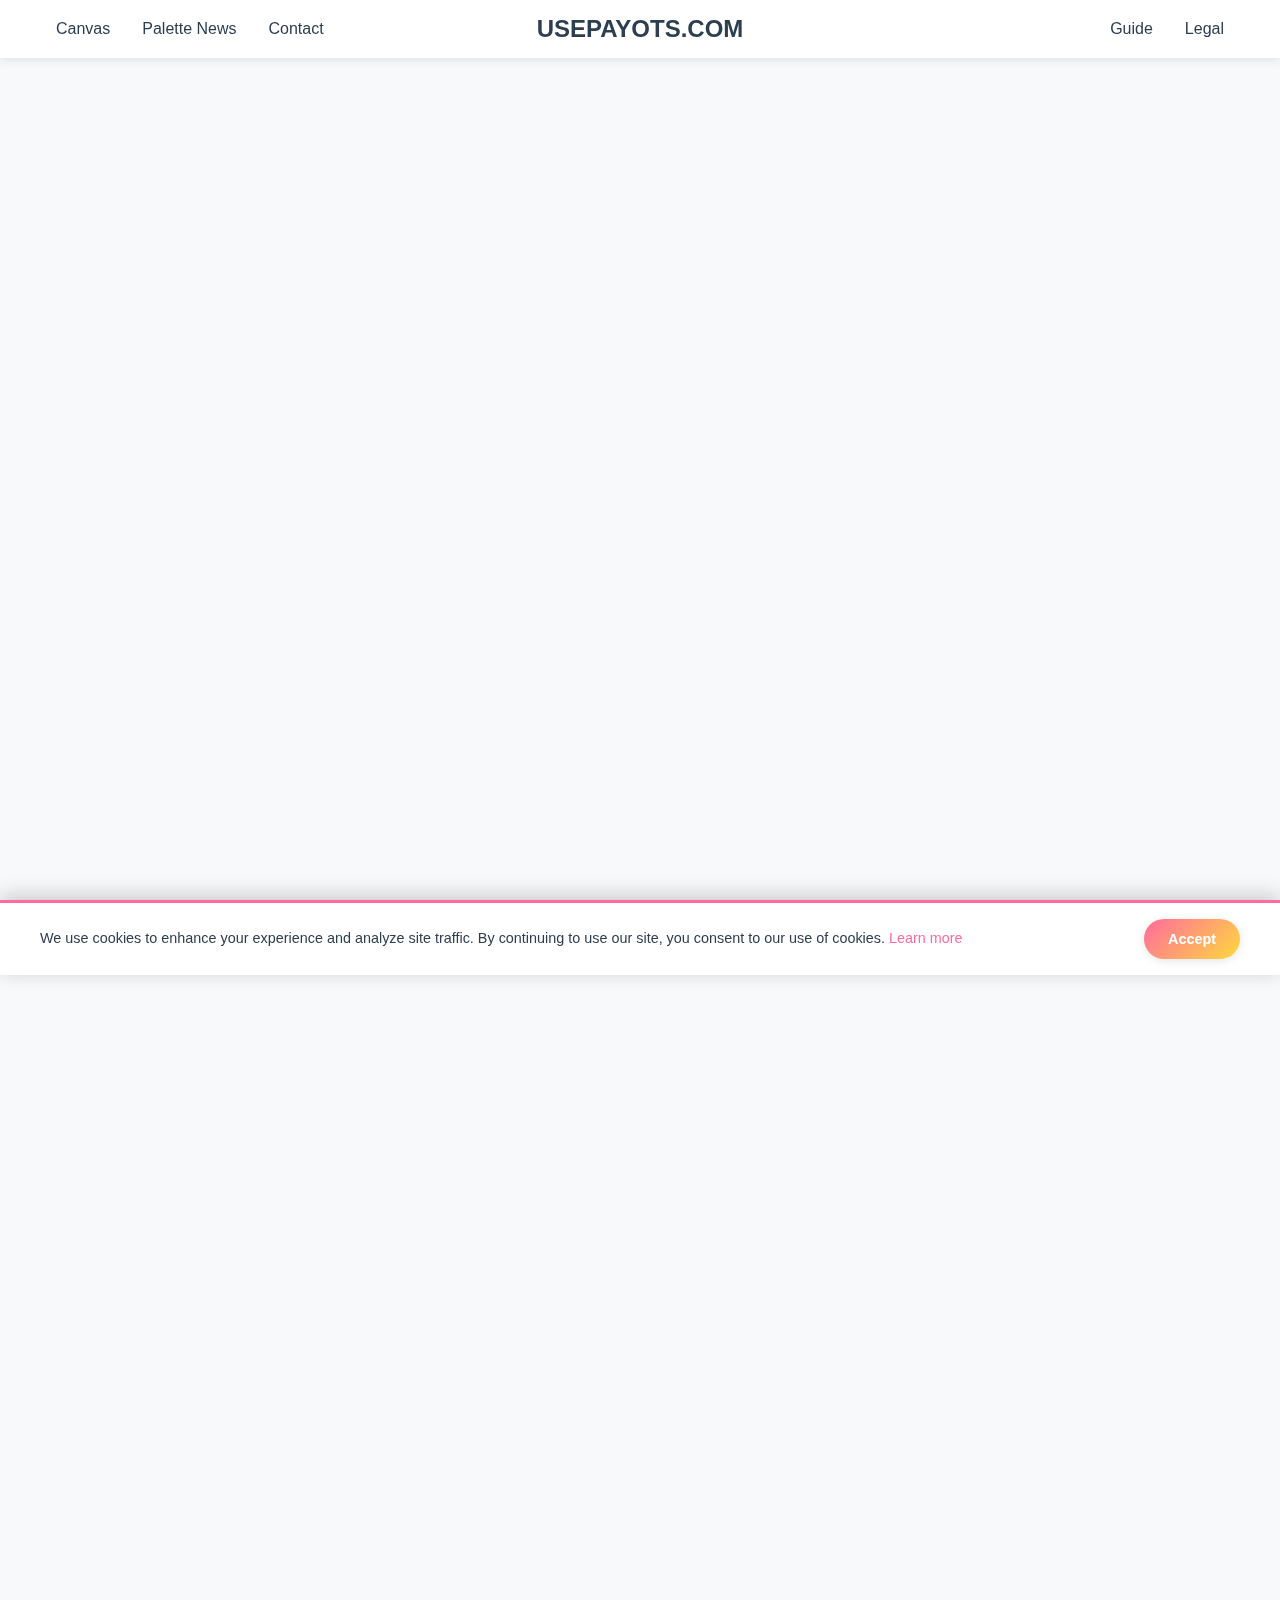
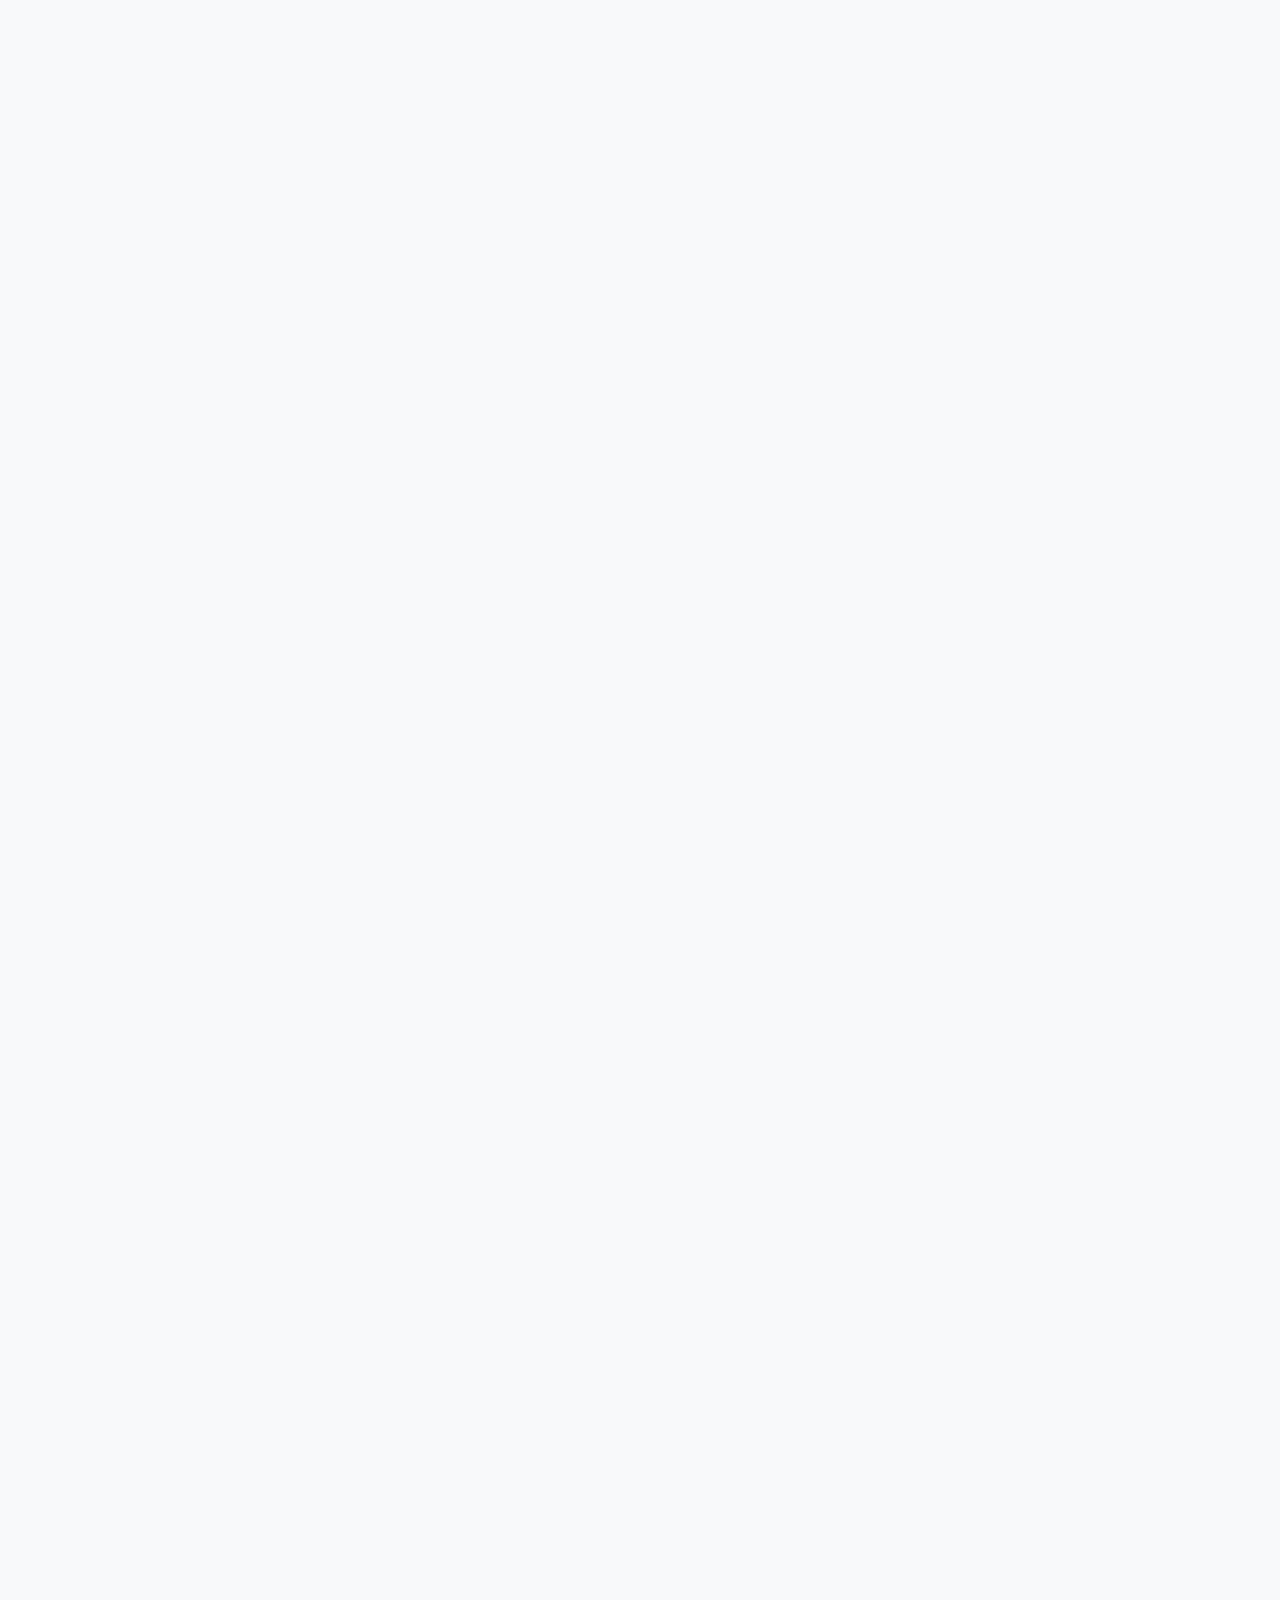
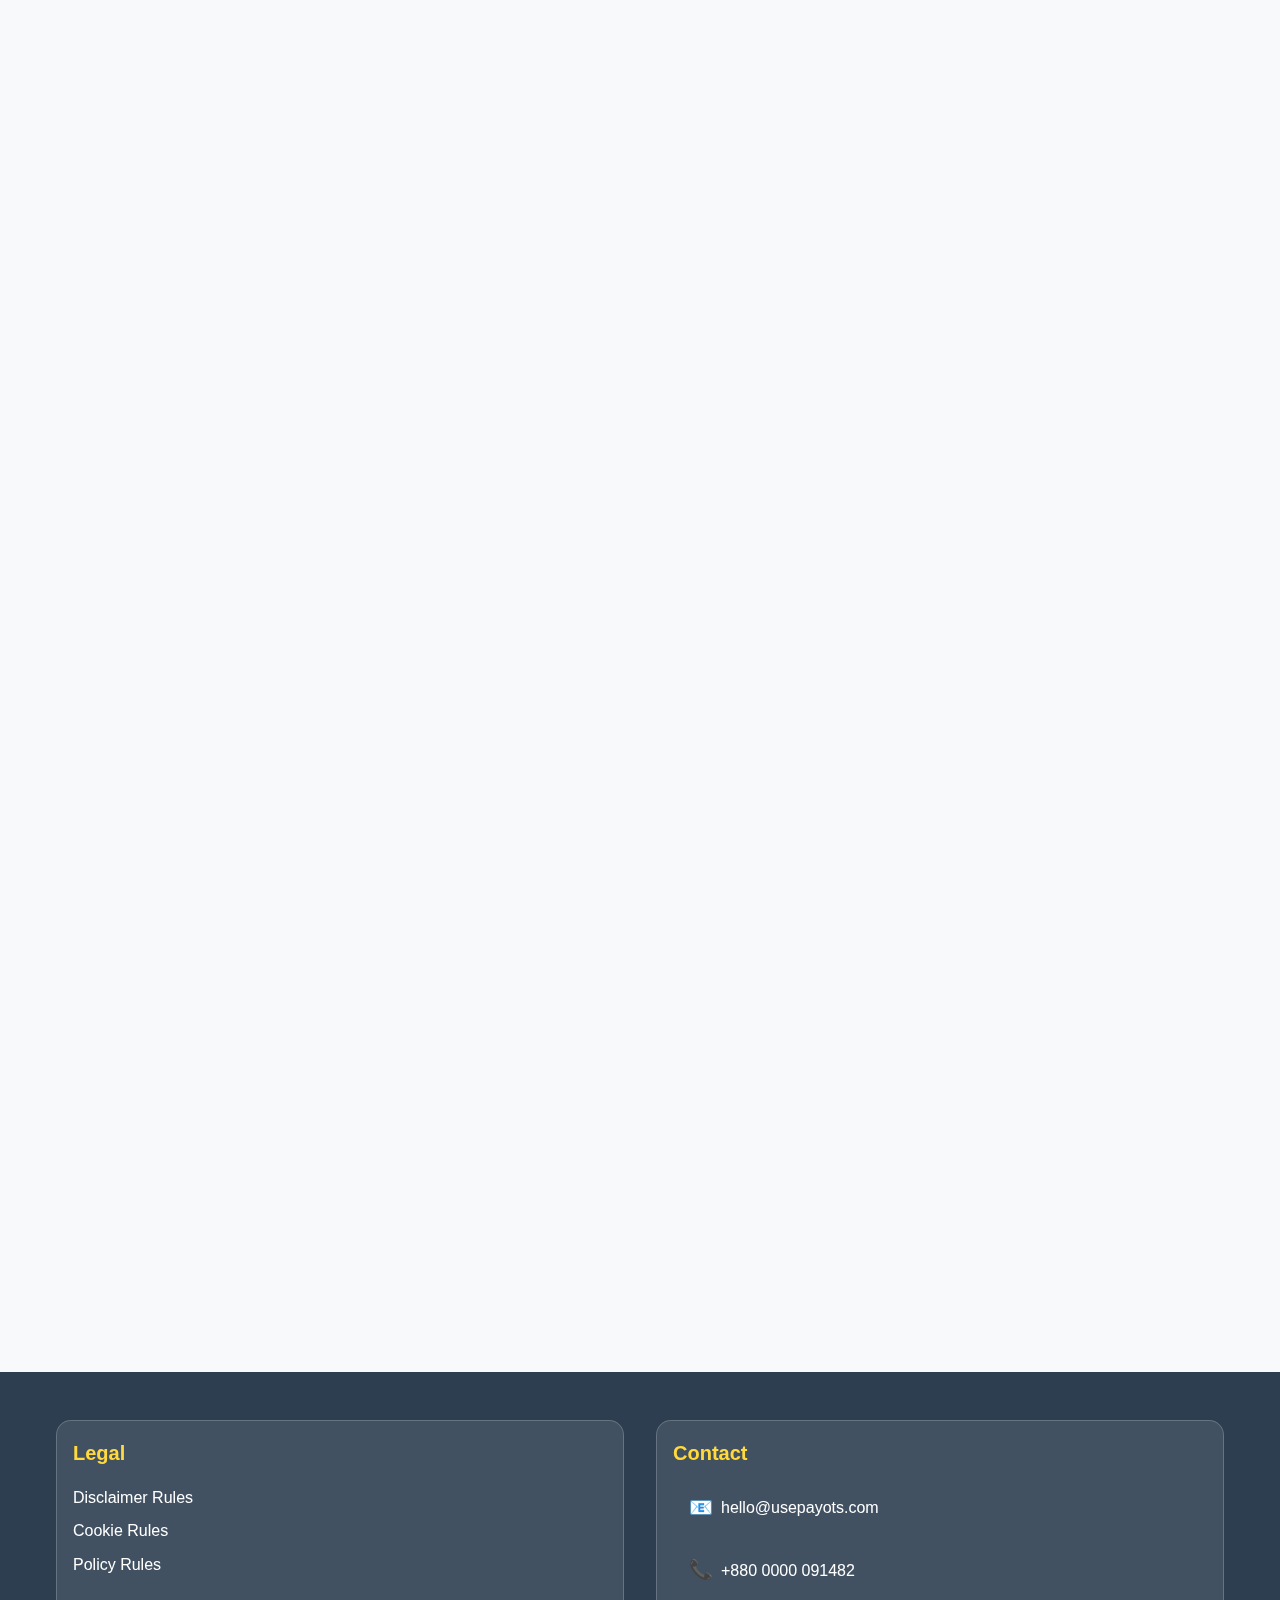
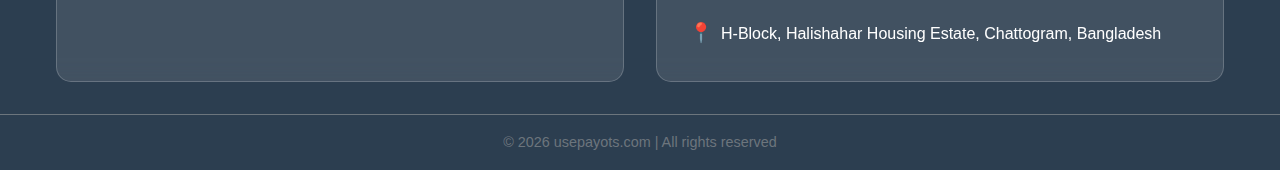
<file: index.html>
<!DOCTYPE html>
<html lang="en">
  <head>
    <meta charset="UTF-8" />
    <meta name="viewport" content="width=device-width, initial-scale=1.0" />
    <meta
      name="description"
      content="Discover the most relaxing coloring experience with our intuitive tap-to-color interface. Perfect for stress relief, mindfulness, and creative expression. Hundreds of templates available."
    />
    <meta
      name="keywords"
      content="coloring app, tap to color, painting book, stress relief, mindfulness, creative coloring, digital art, relaxation app, coloring templates, art therapy, creative expression, coloring game, adult coloring, kids coloring, mandala coloring, geometric patterns, nature coloring, wildlife art, abstract art, color therapy, artistic app"
    />
    <link rel="icon" href="public/favicon.ico" />
    <title>
      Tap to Color: Painting Book - Creative Coloring Adventure | usepayots.com
    </title>
    <link rel="stylesheet" href="css/paint-styles.css" />
    <link rel="stylesheet" href="css/color-animations.css" />
  </head>
  <body>
    <div id="paint-header-placeholder"></div>

    <main class="splash-page">
      <!-- Hero Section -->
      <section class="canvas-hero">
        <div class="easel-container">
          <h1 class="brush-title">Tap to Color: Painting Book</h1>
          <div class="palette-card">
            <div class="paint-content">
              <h2>Unleash Your Creativity</h2>
              <p>
                Discover the most relaxing coloring experience with our
                intuitive tap-to-color interface. Perfect for stress relief,
                mindfulness, and creative expression.
              </p>
              <div class="paint-features">
                <div class="paint-feature">
                  <span class="brush-icon">🎨</span>
                  <span>Simple & Intuitive</span>
                </div>
                <div class="paint-feature">
                  <span class="brush-icon">📚</span>
                  <span>Hundreds of Templates</span>
                </div>
                <div class="paint-feature">
                  <span class="brush-icon">🧘</span>
                  <span>Stress Relief</span>
                </div>
              </div>
            </div>
            <div class="canvas-image">
              <img
                src="public/paint-hero.jpg"
                alt="Tap to Color App Preview"
                class="app-preview-image"
              />
            </div>
          </div>
        </div>
      </section>

      <!-- Creative Features -->
      <section class="palette-showcase">
        <div class="canvas-container">
          <div class="paint-gradient-card">
            <div class="brush-header">
              <h2 class="palette-title">Why Choose Tap to Color?</h2>
              <p class="paint-description">
                Experience the perfect blend of simplicity and creativity. Our
                intuitive interface makes coloring accessible to everyone, while
                our extensive collection of templates ensures endless artistic
                possibilities.
              </p>
            </div>
            <div class="color-cards-row">
              <div class="paint-card">
                <div class="brush-icon">🎨</div>
                <h3>Simple & Intuitive</h3>
                <p>
                  Just tap to color! No complex controls, pure relaxation.
                  Perfect for all ages and skill levels.
                </p>
              </div>
              <div class="paint-card">
                <div class="brush-icon">🧘</div>
                <h3>Stress Relief</h3>
                <p>
                  Perfect for mindfulness and creative meditation. Find your
                  inner peace through the art of coloring.
                </p>
              </div>
            </div>
          </div>
        </div>
      </section>

      <!-- How to Color -->
      <section class="tutorial-section" id="how-to-color">
        <div class="tutorial-background">
          <div class="tutorial-overlay">
            <div class="canvas-container">
              <h2 class="tutorial-title">How to Color</h2>
              <div id="instruction-content" class="tutorial-cards">
                <!-- Content will be loaded from JSON -->
              </div>
            </div>
          </div>
        </div>
      </section>

      <!-- Artist Reviews -->
      <section class="artist-reviews">
        <div class="canvas-container">
          <h2 class="reviews-title">Artist Testimonials</h2>
          <div id="feedback-content" class="reviews-grid">
            <!-- Content will be loaded from JSON -->
          </div>
        </div>
      </section>

      <!-- Color Worlds -->
      <section class="color-worlds">
        <div class="canvas-container">
          <h2 class="worlds-title">Explore Color Worlds</h2>
          <div class="worlds-cards-row">
            <div class="world-gradient-card">
              <h3 class="world-card-title">Nature & Wildlife</h3>
              <p class="world-card-text">
                Immerse yourself in the beauty of the natural world. From
                majestic lions and graceful elephants to delicate flowers and
                exotic birds, discover the wonders of wildlife through the art
                of coloring. Each template captures the essence of nature's
                diversity and beauty.
              </p>
              <p class="world-card-text">
                Perfect for nature lovers and animal enthusiasts. These detailed
                illustrations help you connect with the natural world while
                developing your artistic skills and color perception.
              </p>
              <div class="world-tags">
                <span class="world-tag">🦁 Wild Animals</span>
                <span class="world-tag">🌺 Flowers</span>
              </div>
            </div>
            <div class="world-gradient-card">
              <h3 class="world-card-title">Abstract & Geometric</h3>
              <p class="world-card-text">
                Explore the fascinating world of patterns, mandalas, and
                geometric shapes. These intricate designs offer endless
                possibilities for creative expression and color experimentation.
                From simple geometric patterns to complex mandalas, each
                template is a journey into abstract art.
              </p>
              <p class="world-card-text">
                Ideal for meditation and stress relief. The repetitive patterns
                and symmetrical designs create a calming effect while allowing
                you to experiment with bold color combinations and gradients.
              </p>
              <div class="world-tags">
                <span class="world-tag">🔷 Geometric</span>
                <span class="world-tag">🌀 Mandalas</span>
              </div>
            </div>
          </div>
        </div>
      </section>

      <!-- Unlockables & Tools -->
      <section class="unlockables-tools">
        <div class="canvas-container">
          <h2 class="tools-title">Unlock Your Creativity</h2>
          <div class="tools-grid">
            <div class="tool-card">
              <div class="tool-icon">🎨</div>
              <h3>Premium Palettes</h3>
              <p>Unlock exclusive color combinations</p>
            </div>
            <div class="tool-card">
              <div class="tool-icon">✨</div>
              <h3>Auto-Color Mode</h3>
              <p>Watch your art come to life automatically</p>
            </div>
            <div class="tool-card">
              <div class="tool-icon">🌈</div>
              <h3>Gradient Brushes</h3>
              <p>Create stunning color transitions</p>
            </div>
          </div>
        </div>
      </section>
    </main>

    <div id="paint-footer-placeholder"></div>

    <!-- Cookie Bar -->
    <div class="cookie-bar" id="cookieBar">
      <div class="cookie-content">
        <div class="cookie-text">
          We use cookies to enhance your experience and analyze site traffic. By
          continuing to use our site, you consent to our use of cookies.
          <a href="./brush-cookies.html">Learn more</a>
        </div>
        <div class="cookie-actions">
          <button class="cookie-accept-btn" id="acceptCookies">Accept</button>
        </div>
      </div>
    </div>

    <script src="js/paint-loader.js"></script>
    <script src="js/color-animations.js"></script>

    <!-- Scroll to Top Button -->
    <button
      class="scroll-to-top"
      id="scrollToTop"
      title="Scroll to top"
    ></button>

    <script>
      // Scroll to Top functionality
      const scrollToTopBtn = document.getElementById("scrollToTop");

      // Show button when user scrolls down 300px
      window.addEventListener("scroll", () => {
        if (window.pageYOffset > 300) {
          scrollToTopBtn.classList.add("visible");
        } else {
          scrollToTopBtn.classList.remove("visible");
        }
      });

      // Scroll to top when button is clicked
      scrollToTopBtn.addEventListener("click", () => {
        window.scrollTo({
          top: 0,
          behavior: "smooth",
        });
      });

      // Cookie Bar functionality
      const cookieBar = document.getElementById("cookieBar");
      const acceptCookiesBtn = document.getElementById("acceptCookies");

      // Check if cookies are already accepted
      function checkCookieConsent() {
        const cookiesAccepted = localStorage.getItem("cookiesAccepted");
        if (!cookiesAccepted) {
          // Show cookie bar after a short delay
          setTimeout(() => {
            cookieBar.classList.add("show");
          }, 1000);
        }
      }

      // Accept cookies
      function acceptCookies() {
        localStorage.setItem("cookiesAccepted", "true");
        cookieBar.classList.remove("show");
      }

      // Event listener for accept button
      acceptCookiesBtn.addEventListener("click", acceptCookies);

      // Initialize cookie bar
      checkCookieConsent();
    </script>
  </body>
</html>
</file>
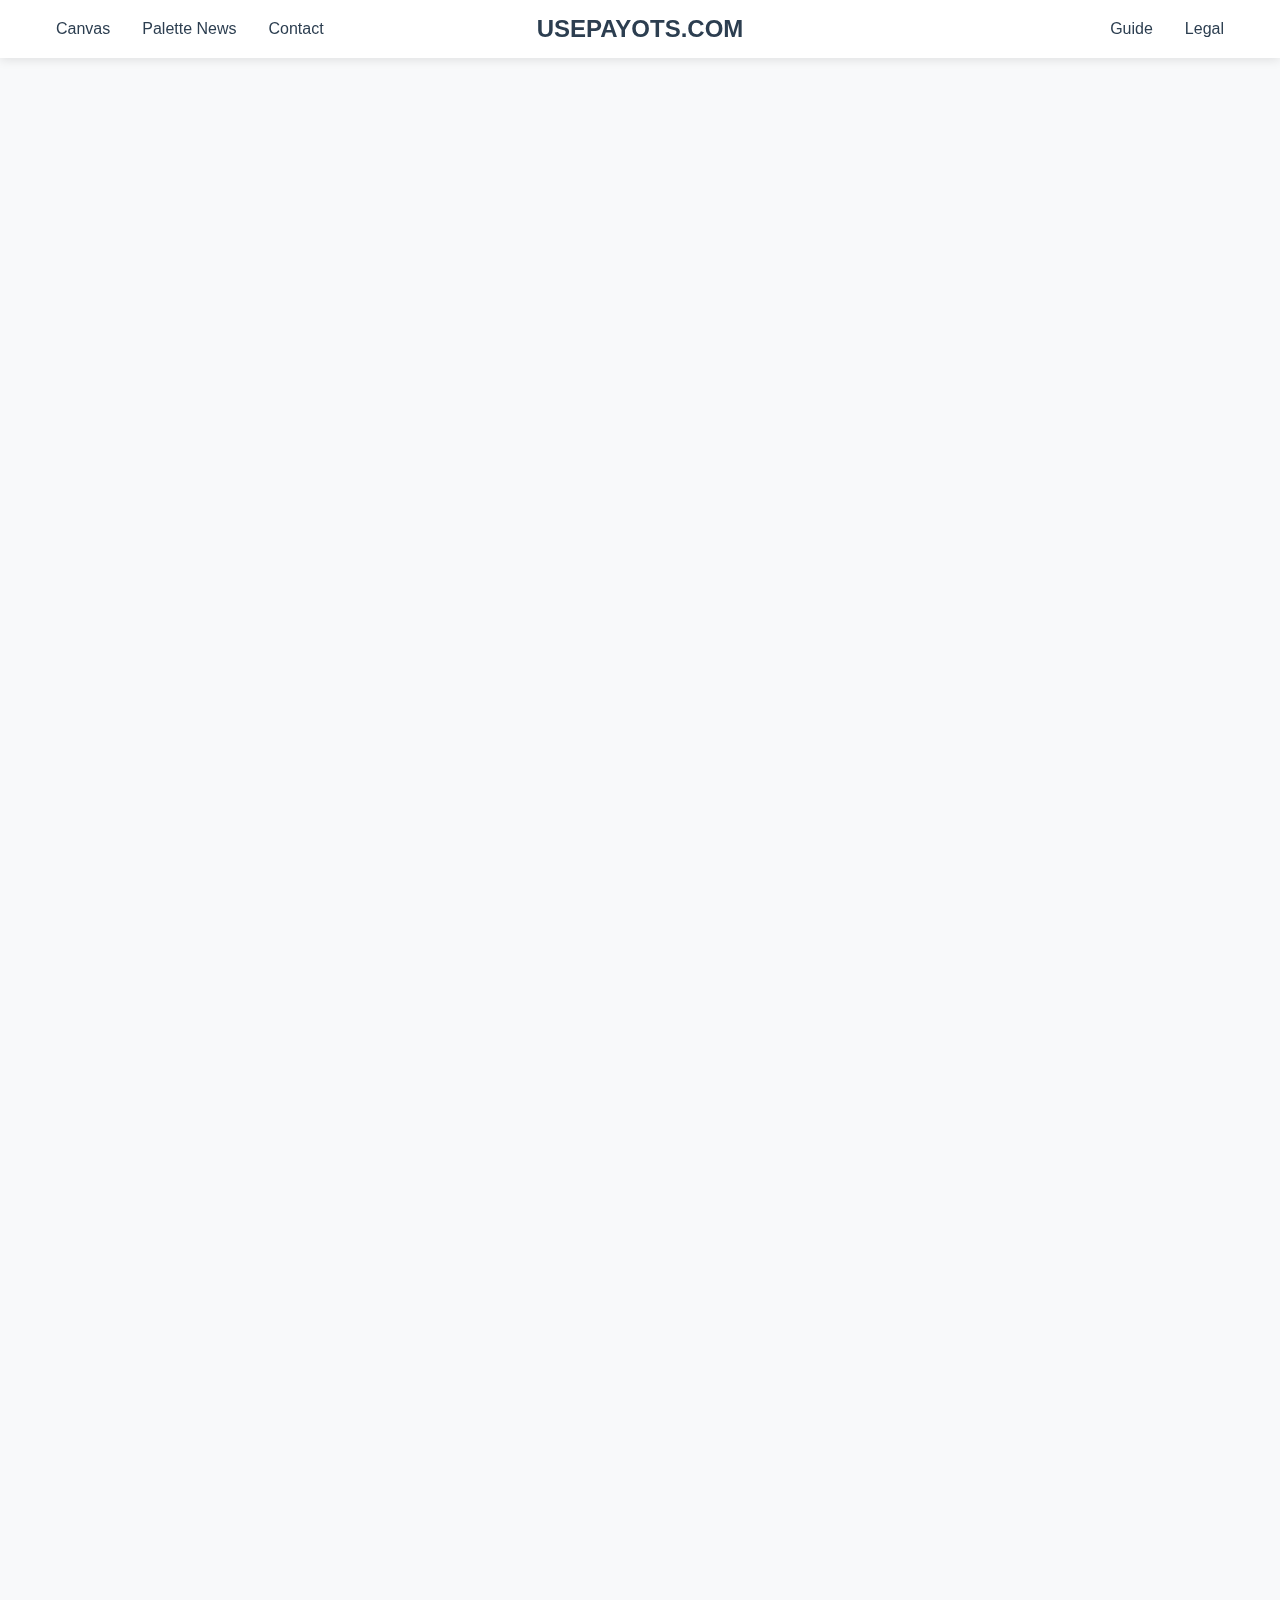
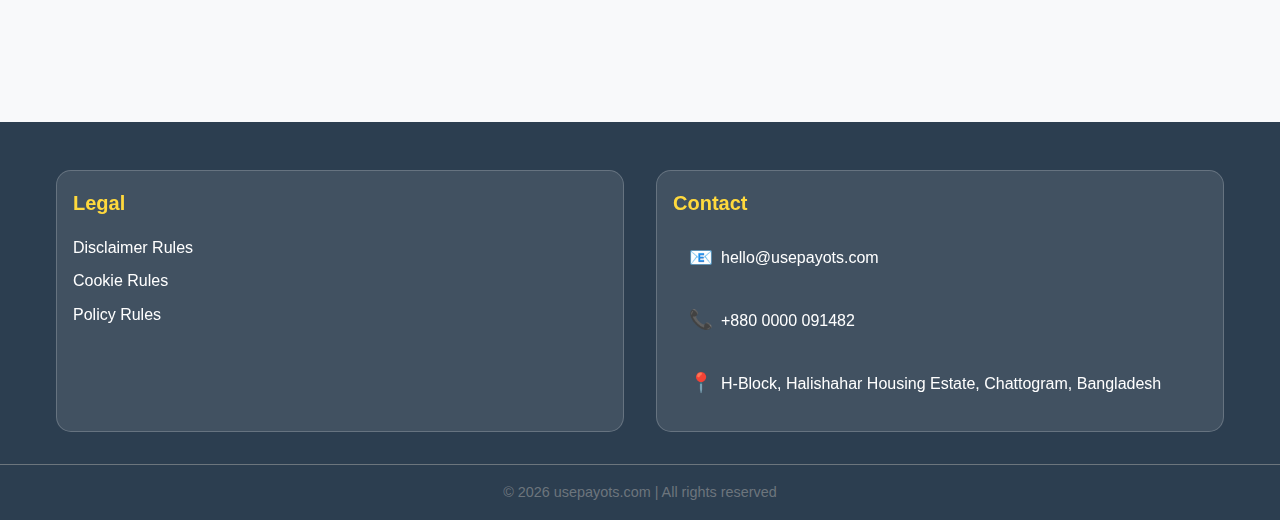
<file: brush-cookies.html>
<!DOCTYPE html>
<html lang="en">
  <head>
    <meta charset="UTF-8" />
    <meta name="viewport" content="width=device-width, initial-scale=1.0" />
    <meta
      name="description"
      content="Cookie Policy for Tap to Color: Painting Book. Understand how we use cookies and similar technologies to enhance your experience."
    />
    <link rel="icon" href="public/favicon.ico" />
    <title>Cookie Policy - Tap to Color: Painting Book | usepayots.com</title>
    <link rel="stylesheet" href="css/paint-styles.css" />
    <link rel="stylesheet" href="css/color-animations.css" />
  </head>
  <body>
    <div id="paint-header-placeholder"></div>

    <main class="splash-page">
      <section class="policy-hero">
        <div class="policy-hero-background"></div>
        <div class="policy-hero-overlay"></div>
        <div class="canvas-container">
          <div class="policy-hero-content">
            <div class="policy-hero-text">
              <h1 class="policy-hero-title">Cookie Policy</h1>
              <p class="policy-hero-subtitle">
                Understanding how we use cookies to enhance your painting
                experience
              </p>
            </div>
          </div>
        </div>
      </section>

      <section class="policy-content">
        <div class="canvas-container">
          <div class="policy-cards-layout">
            <div class="policy-card">
              <div class="policy-card-header">
                <div class="policy-card-icon">🍪</div>
                <h2>What Are Cookies</h2>
              </div>
              <div class="policy-card-content">
                <p>
                  Cookies are small text files that are placed on your device
                  when you visit our website. They help us provide you with a
                  better experience by remembering your preferences and
                  settings.
                </p>
              </div>
            </div>

            <div class="policy-card">
              <div class="policy-card-header">
                <div class="policy-card-icon">🎨</div>
                <h2>How We Use Cookies</h2>
              </div>
              <div class="policy-card-content">
                <p>We use cookies to:</p>
                <ul>
                  <li>Remember your preferences and settings</li>
                  <li>Analyze how our website is used</li>
                  <li>Improve our services and user experience</li>
                  <li>Provide personalized content and features</li>
                </ul>
              </div>
            </div>

            <div class="policy-card">
              <div class="policy-card-header">
                <div class="policy-card-icon">🔒</div>
                <h2>Types of Cookies We Use</h2>
              </div>
              <div class="policy-card-content">
                <h3>Essential Cookies</h3>
                <p>
                  These cookies are necessary for the website to function
                  properly. They enable basic functions like page navigation and
                  access to secure areas of the website.
                </p>

                <h3>Analytics Cookies</h3>
                <p>
                  These cookies help us understand how visitors interact with
                  our website by collecting and reporting information
                  anonymously.
                </p>

                <h3>Preference Cookies</h3>
                <p>
                  These cookies allow the website to remember choices you make
                  and provide enhanced, more personal features.
                </p>
              </div>
            </div>

            <div class="policy-card">
              <div class="policy-card-header">
                <div class="policy-card-icon">⚙️</div>
                <h2>Managing Cookies</h2>
              </div>
              <div class="policy-card-content">
                <p>
                  You can control and manage cookies through your browser
                  settings. However, disabling certain cookies may affect the
                  functionality of our website.
                </p>
              </div>
            </div>

            <div class="policy-card">
              <div class="policy-card-header">
                <div class="policy-card-icon">🌐</div>
                <h2>Third-Party Cookies</h2>
              </div>
              <div class="policy-card-content">
                <p>
                  Some cookies may be placed by third-party services that appear
                  on our pages. We do not control these cookies and they are
                  subject to the third party's privacy policy.
                </p>
              </div>
            </div>

            <div class="policy-card">
              <div class="policy-card-header">
                <div class="policy-card-icon">📝</div>
                <h2>Updates to This Policy</h2>
              </div>
              <div class="policy-card-content">
                <p>
                  We may update this Cookie Policy from time to time. Any
                  changes will be posted on this page with an updated revision
                  date.
                </p>
                <p class="policy-date">Last updated: December 2024</p>
              </div>
            </div>
          </div>
        </div>
      </section>
    </main>

    <div id="paint-footer-placeholder"></div>

    <script src="js/paint-loader.js"></script>
    <script src="js/color-animations.js"></script>

    <!-- Scroll to Top Button -->
    <button
      class="scroll-to-top"
      id="scrollToTop"
      title="Scroll to top"
    ></button>

    <script>
      // Scroll to Top functionality
      const scrollToTopBtn = document.getElementById("scrollToTop");

      // Show button when user scrolls down 300px
      window.addEventListener("scroll", () => {
        if (window.pageYOffset > 300) {
          scrollToTopBtn.classList.add("visible");
        } else {
          scrollToTopBtn.classList.remove("visible");
        }
      });

      // Scroll to top when button is clicked
      scrollToTopBtn.addEventListener("click", () => {
        window.scrollTo({
          top: 0,
          behavior: "smooth",
        });
      });
    </script>
  </body>
</html>
</file>
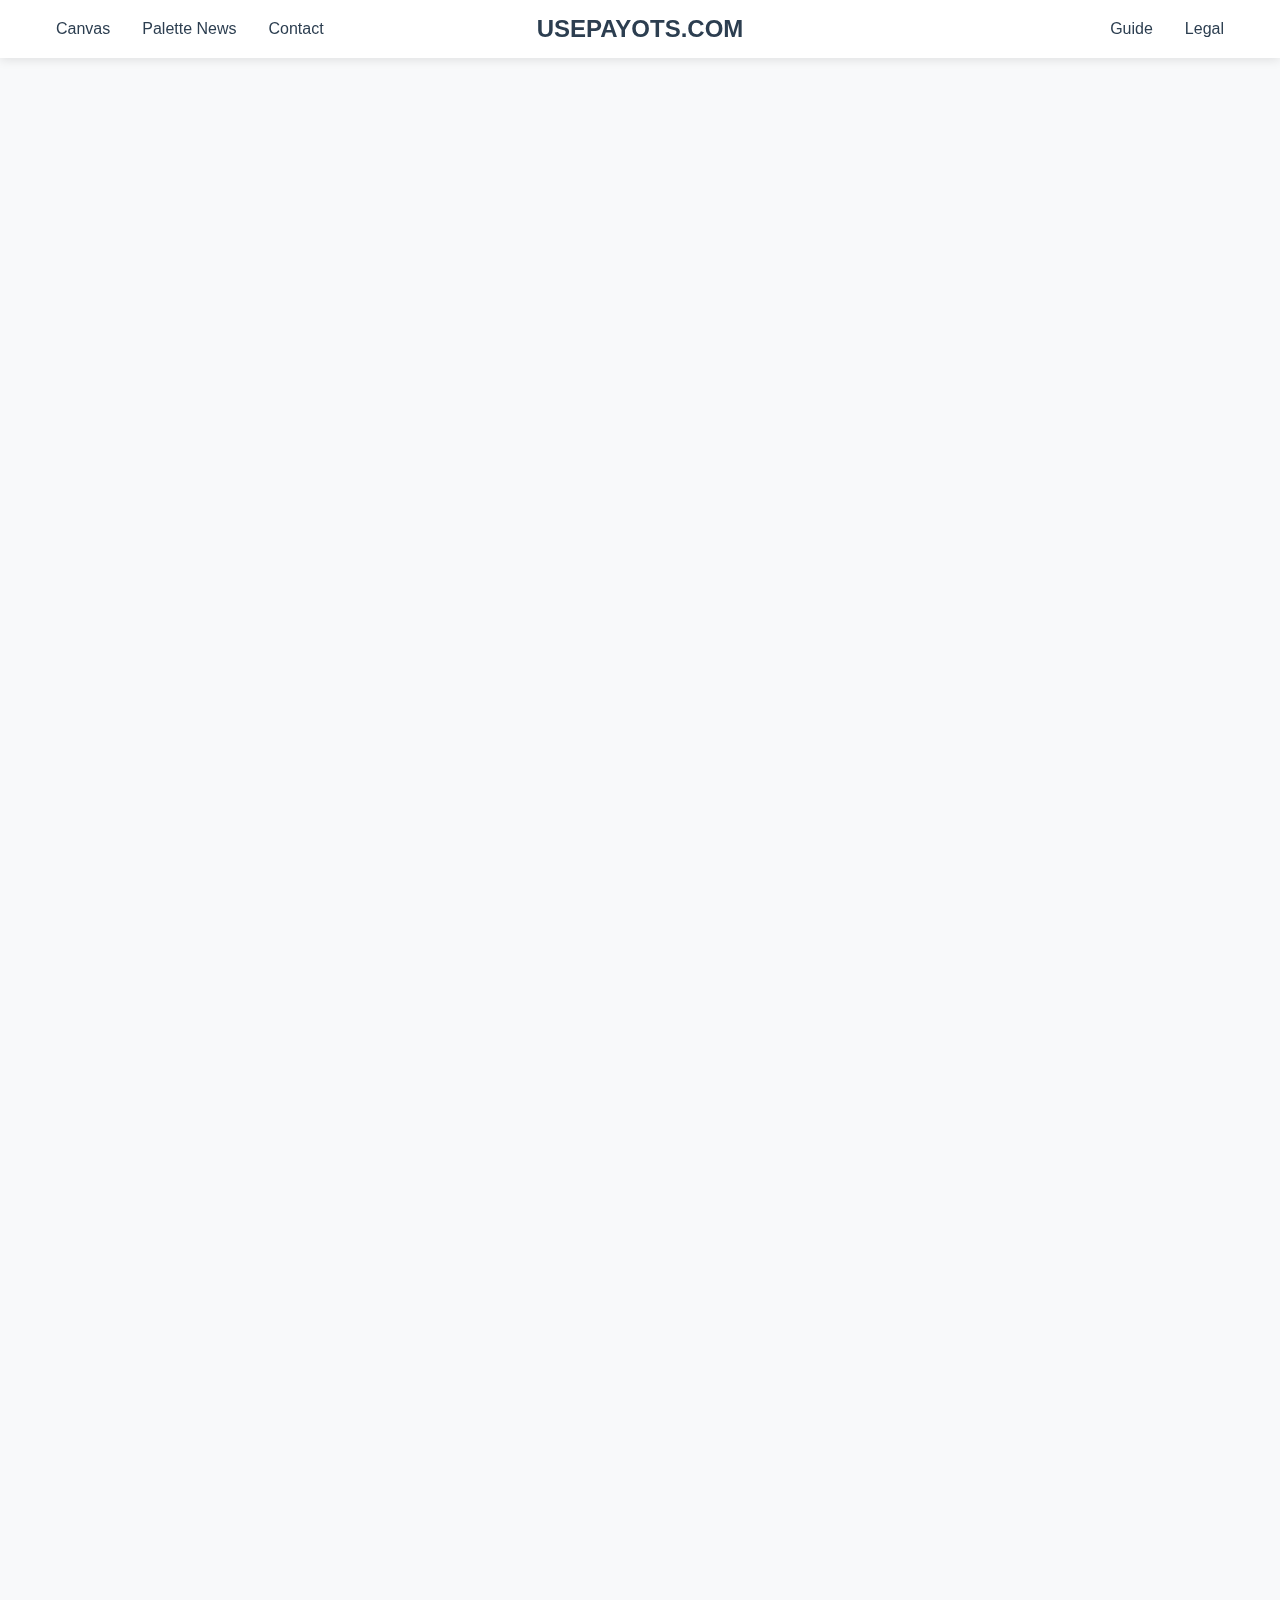
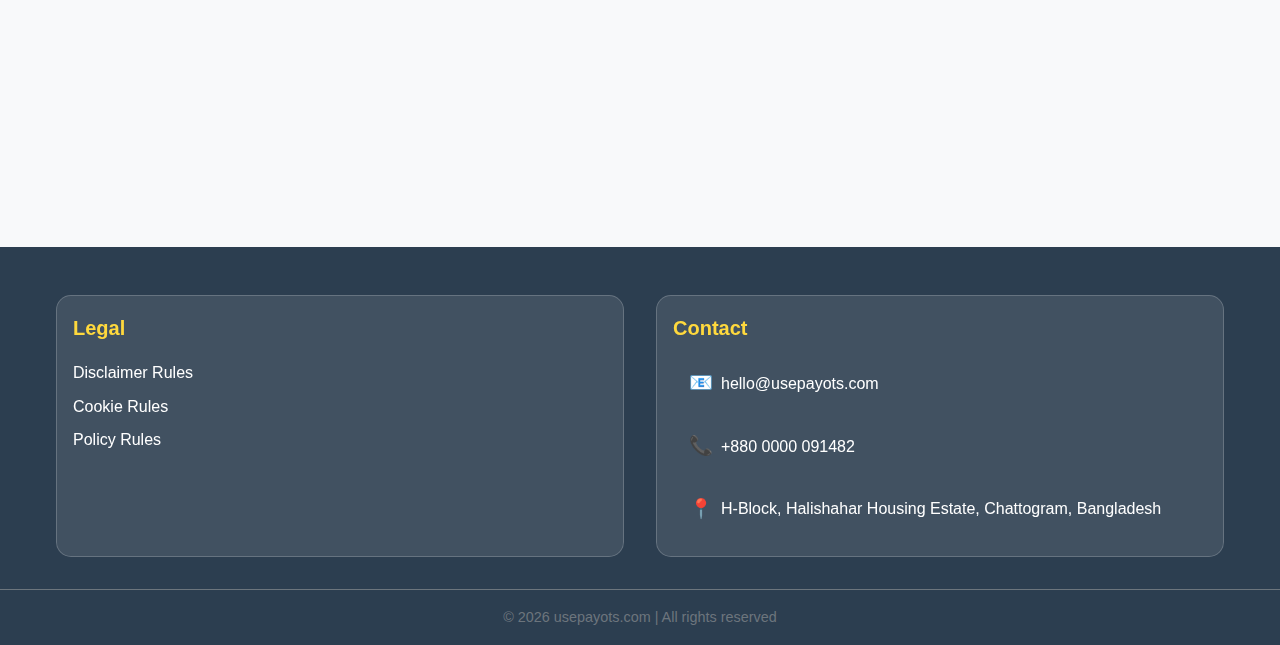
<file: brush-privacy.html>
<!DOCTYPE html>
<html lang="en">
  <head>
    <meta charset="UTF-8" />
    <meta name="viewport" content="width=device-width, initial-scale=1.0" />
    <meta
      name="description"
      content="Privacy Policy for Tap to Color: Painting Book. Learn how we collect, use, and protect your personal information and data."
    />
    <meta
      name="keywords"
      content="privacy policy, data protection, personal information, user privacy, data security, information collection, user rights, data usage, privacy protection, GDPR compliance, user consent, data handling, privacy rights, information security, personal data, privacy law, data privacy"
    />
    <link rel="icon" href="public/favicon.ico" />
    <title>Privacy Policy - Tap to Color: Painting Book | usepayots.com</title>
    <link rel="stylesheet" href="css/paint-styles.css" />
    <link rel="stylesheet" href="css/color-animations.css" />
  </head>
  <body>
    <div id="paint-header-placeholder"></div>

    <main class="splash-page">
      <section class="policy-hero">
        <div class="policy-hero-background"></div>
        <div class="policy-hero-overlay"></div>
        <div class="canvas-container">
          <div class="policy-hero-content">
            <div class="policy-hero-text">
              <h1 class="policy-hero-title">Privacy Policy</h1>
              <p class="policy-hero-subtitle">
                How we protect and handle your personal information
              </p>
            </div>
          </div>
        </div>
      </section>

      <section class="policy-content">
        <div class="canvas-container">
          <div class="policy-cards-layout">
            <div class="policy-card">
              <div class="policy-card-header">
                <div class="policy-card-icon">📊</div>
                <h2>Information We Collect</h2>
              </div>
              <div class="policy-card-content">
                <p>
                  We collect information you provide directly to us, such as
                  when you create an account, contact us, or participate in our
                  services. This may include:
                </p>
                <ul>
                  <li>Name and contact information</li>
                  <li>Account credentials</li>
                  <li>Usage data and preferences</li>
                  <li>Communication history</li>
                </ul>
              </div>
            </div>

            <div class="policy-card">
              <div class="policy-card-header">
                <div class="policy-card-icon">🎯</div>
                <h2>How We Use Your Information</h2>
              </div>
              <div class="policy-card-content">
                <p>We use the information we collect to:</p>
                <ul>
                  <li>Provide and maintain our services</li>
                  <li>Improve user experience</li>
                  <li>Send important updates and notifications</li>
                  <li>Respond to your inquiries and support requests</li>
                  <li>Analyze usage patterns and trends</li>
                </ul>
              </div>
            </div>

            <div class="policy-card">
              <div class="policy-card-header">
                <div class="policy-card-icon">🤝</div>
                <h2>Information Sharing</h2>
              </div>
              <div class="policy-card-content">
                <p>
                  We do not sell, trade, or otherwise transfer your personal
                  information to third parties without your consent, except as
                  described in this policy or as required by law.
                </p>
              </div>
            </div>

            <div class="policy-card">
              <div class="policy-card-header">
                <div class="policy-card-icon">🛡️</div>
                <h2>Data Security</h2>
              </div>
              <div class="policy-card-content">
                <p>
                  We implement appropriate security measures to protect your
                  personal information against unauthorized access, alteration,
                  disclosure, or destruction.
                </p>
              </div>
            </div>

            <div class="policy-card">
              <div class="policy-card-header">
                <div class="policy-card-icon">👶</div>
                <h2>Children's Privacy</h2>
              </div>
              <div class="policy-card-content">
                <p>
                  Our services are designed to be family-friendly. We do not
                  knowingly collect personal information from children under 13
                  without parental consent.
                </p>
              </div>
            </div>

            <div class="policy-card">
              <div class="policy-card-header">
                <div class="policy-card-icon">⚖️</div>
                <h2>Your Rights</h2>
              </div>
              <div class="policy-card-content">
                <p>You have the right to:</p>
                <ul>
                  <li>Access your personal information</li>
                  <li>Correct inaccurate data</li>
                  <li>Request deletion of your data</li>
                  <li>Opt out of certain communications</li>
                </ul>
              </div>
            </div>

            <div class="policy-card">
              <div class="policy-card-header">
                <div class="policy-card-icon">🌍</div>
                <h2>International Transfers</h2>
              </div>
              <div class="policy-card-content">
                <p>
                  Your information may be transferred to and processed in
                  countries other than your own. We ensure appropriate
                  safeguards are in place to protect your data.
                </p>
              </div>
            </div>

            <div class="policy-card">
              <div class="policy-card-header">
                <div class="policy-card-icon">📝</div>
                <h2>Changes to This Policy</h2>
              </div>
              <div class="policy-card-content">
                <p>
                  We may update this Privacy Policy from time to time. We will
                  notify you of any material changes by posting the new policy
                  on this page.
                </p>
              </div>
            </div>

            <div class="policy-card">
              <div class="policy-card-header">
                <div class="policy-card-icon">📧</div>
                <h2>Contact Us</h2>
              </div>
              <div class="policy-card-content">
                <p>
                  If you have any questions about this Privacy Policy, please
                  contact us at privacy@usepayots.com
                </p>
                <p class="policy-date">Last updated: December 2024</p>
              </div>
            </div>
          </div>
        </div>
      </section>
    </main>

    <div id="paint-footer-placeholder"></div>

    <script src="js/paint-loader.js"></script>
    <script src="js/color-animations.js"></script>

    <!-- Scroll to Top Button -->
    <button
      class="scroll-to-top"
      id="scrollToTop"
      title="Scroll to top"
    ></button>

    <script>
      // Scroll to Top functionality
      const scrollToTopBtn = document.getElementById("scrollToTop");

      // Show button when user scrolls down 300px
      window.addEventListener("scroll", () => {
        if (window.pageYOffset > 300) {
          scrollToTopBtn.classList.add("visible");
        } else {
          scrollToTopBtn.classList.remove("visible");
        }
      });

      // Scroll to top when button is clicked
      scrollToTopBtn.addEventListener("click", () => {
        window.scrollTo({
          top: 0,
          behavior: "smooth",
        });
      });
    </script>
  </body>
</html>
</file>
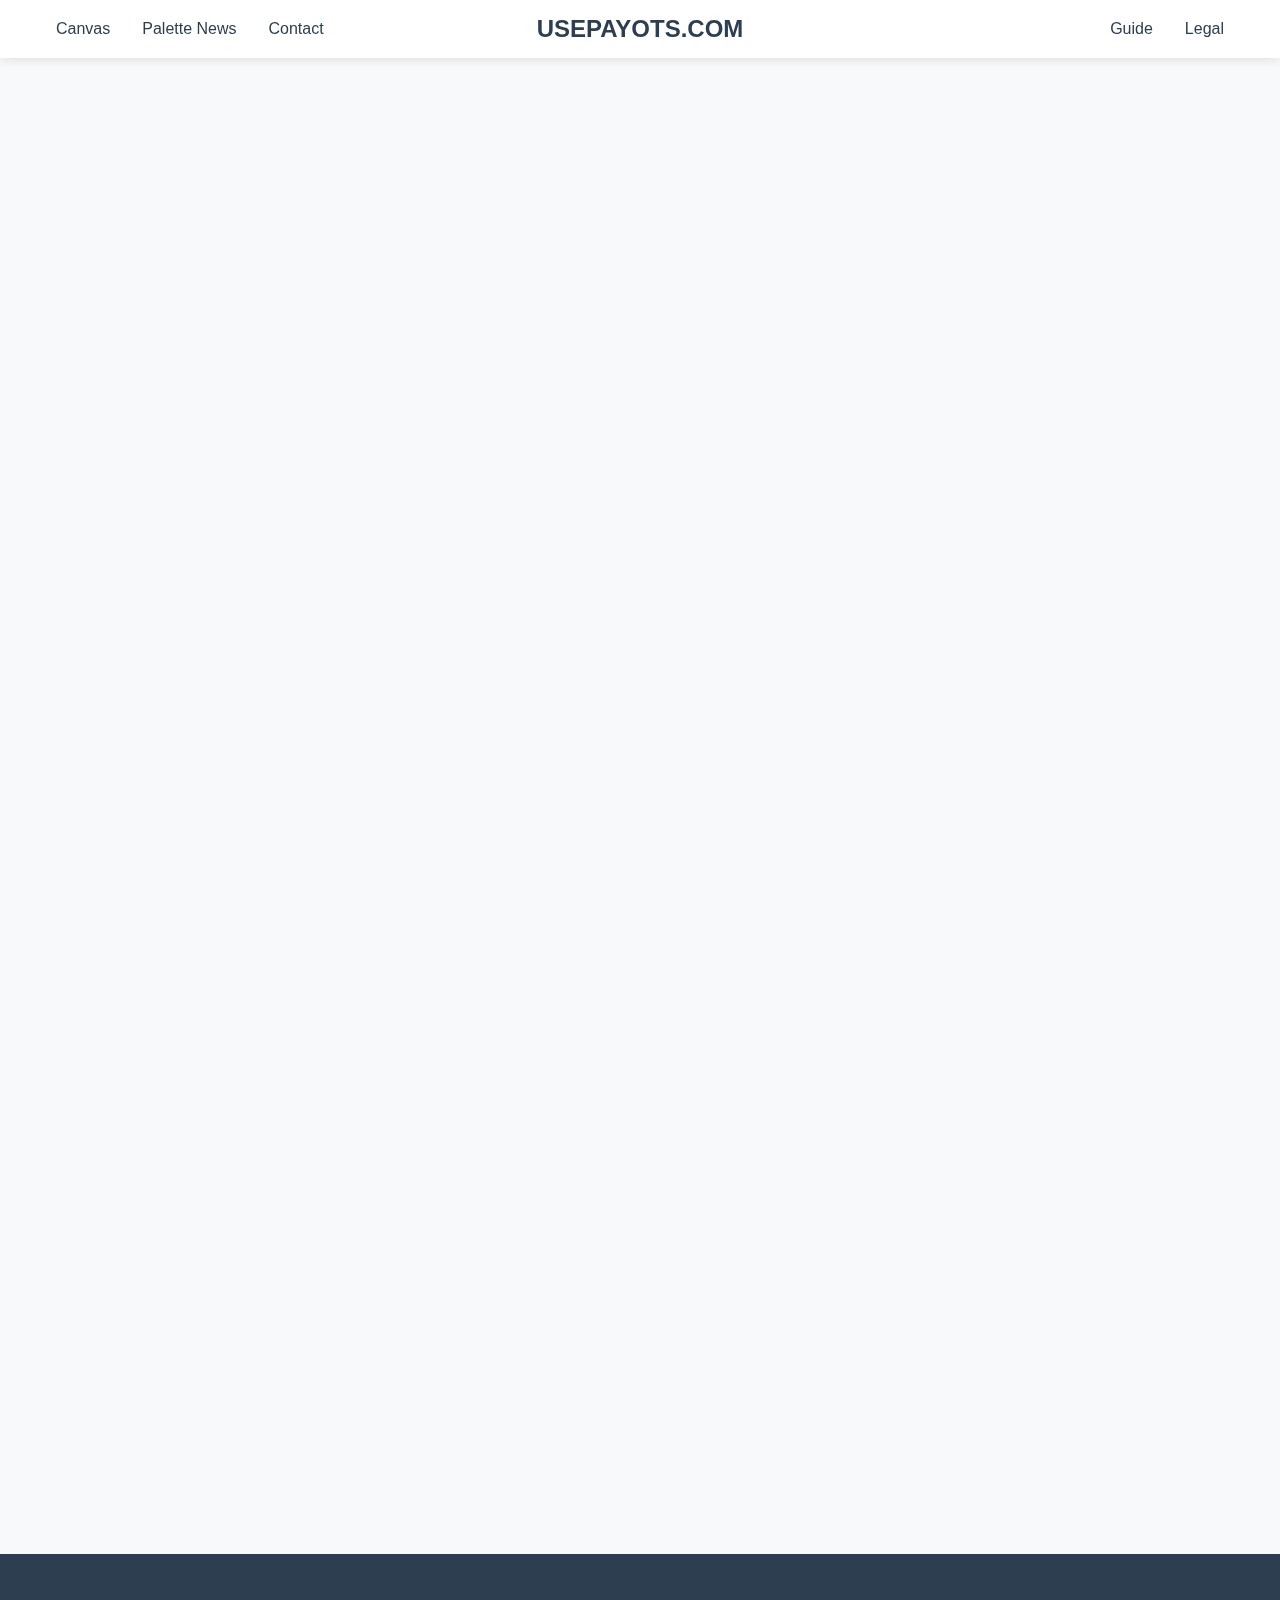
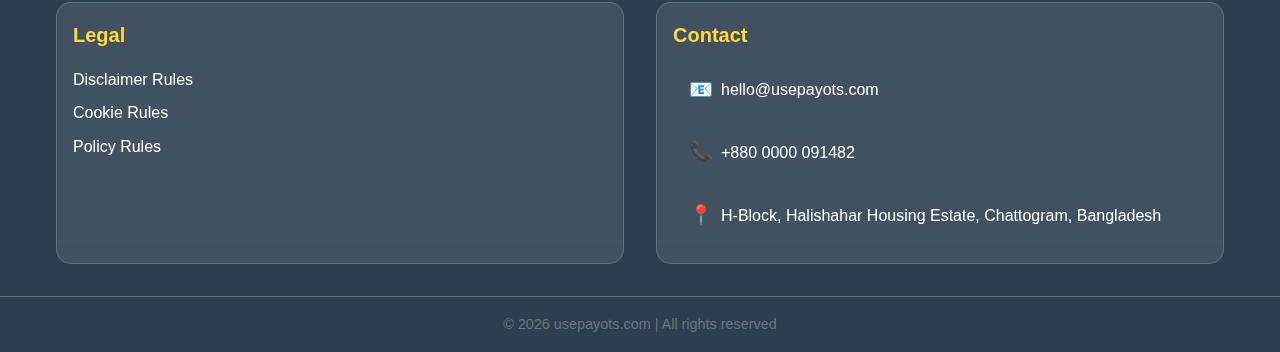
<file: color-disclaimer.html>
<!DOCTYPE html>
<html lang="en">
  <head>
    <meta charset="UTF-8" />
    <meta name="viewport" content="width=device-width, initial-scale=1.0" />
    <meta
      name="description"
      content="Legal disclaimer for Tap to Color: Painting Book. Important information about terms of use, limitations, and user responsibilities."
    />
    <meta
      name="keywords"
      content="legal disclaimer, terms of use, user responsibilities, liability limitations, intellectual property, copyright, legal information, app usage terms, user agreement, legal notice, disclaimer notice, terms and conditions, legal protection, user rights, app liability, legal compliance"
    />
    <link rel="icon" href="public/favicon.ico" />
    <title>Disclaimer - Tap to Color: Painting Book | usepayots.com</title>
    <link rel="stylesheet" href="css/paint-styles.css" />
    <link rel="stylesheet" href="css/color-animations.css" />
  </head>
  <body>
    <div id="paint-header-placeholder"></div>

    <main class="splash-page">
      <section class="policy-hero">
        <div class="policy-hero-background"></div>
        <div class="policy-hero-overlay"></div>
        <div class="canvas-container">
          <div class="policy-hero-content">
            <div class="policy-hero-text">
              <h1 class="policy-hero-title">Legal Disclaimer</h1>
              <p class="policy-hero-subtitle">
                Important information about using our painting application
              </p>
            </div>
          </div>
        </div>
      </section>

      <section class="policy-content">
        <div class="canvas-container">
          <div class="policy-cards-layout">
            <div class="policy-card">
              <div class="policy-card-header">
                <div class="policy-card-icon">ℹ️</div>
                <h2>General Information</h2>
              </div>
              <div class="policy-card-content">
                <p>
                  The information provided on this website is for general
                  informational purposes only. While we strive to keep the
                  information up to date and correct, we make no representations
                  or warranties of any kind, express or implied, about the
                  completeness, accuracy, reliability, suitability, or
                  availability of the information, products, services, or
                  related graphics contained on the website for any purpose.
                </p>
              </div>
            </div>

            <div class="policy-card">
              <div class="policy-card-header">
                <div class="policy-card-icon">🎨</div>
                <h2>Use of Application</h2>
              </div>
              <div class="policy-card-content">
                <p>
                  Tap to Color: Painting Book is designed for entertainment and
                  creative purposes. Users should exercise appropriate caution
                  and supervision, especially when used by children. We are not
                  responsible for any misuse of the application or any
                  consequences arising from its use.
                </p>
              </div>
            </div>

            <div class="policy-card">
              <div class="policy-card-header">
                <div class="policy-card-icon">©️</div>
                <h2>Intellectual Property</h2>
              </div>
              <div class="policy-card-content">
                <p>
                  All content, including but not limited to text, graphics,
                  images, and software, is the property of Tap to Color:
                  Painting Book and is protected by copyright laws. Unauthorized
                  use of any content may violate copyright, trademark, and other
                  applicable laws.
                </p>
              </div>
            </div>

            <div class="policy-card">
              <div class="policy-card-header">
                <div class="policy-card-icon">⚖️</div>
                <h2>Limitation of Liability</h2>
              </div>
              <div class="policy-card-content">
                <p>
                  In no event shall Tap to Color: Painting Book be liable for
                  any direct, indirect, incidental, special, or consequential
                  damages arising out of or in any way connected with the use of
                  this website or the application.
                </p>
              </div>
            </div>

            <div class="policy-card">
              <div class="policy-card-header">
                <div class="policy-card-icon">🔗</div>
                <h2>External Links</h2>
              </div>
              <div class="policy-card-content">
                <p>
                  Our website may contain links to external websites. We have no
                  control over the nature, content, and availability of those
                  sites. The inclusion of any links does not necessarily imply a
                  recommendation or endorse the views expressed within them.
                </p>
              </div>
            </div>

            <div class="policy-card">
              <div class="policy-card-header">
                <div class="policy-card-icon">📝</div>
                <h2>Updates to Disclaimer</h2>
              </div>
              <div class="policy-card-content">
                <p>
                  We reserve the right to update or change our disclaimer at any
                  time. Continued use of the website and application after any
                  modifications constitutes acceptance of the updated terms.
                </p>
                <p class="policy-date">Last updated: December 2024</p>
              </div>
            </div>
          </div>
        </div>
      </section>
    </main>

    <div id="paint-footer-placeholder"></div>

    <script src="js/paint-loader.js"></script>
    <script src="js/color-animations.js"></script>

    <!-- Scroll to Top Button -->
    <button
      class="scroll-to-top"
      id="scrollToTop"
      title="Scroll to top"
    ></button>

    <script>
      // Scroll to Top functionality
      const scrollToTopBtn = document.getElementById("scrollToTop");

      // Show button when user scrolls down 300px
      window.addEventListener("scroll", () => {
        if (window.pageYOffset > 300) {
          scrollToTopBtn.classList.add("visible");
        } else {
          scrollToTopBtn.classList.remove("visible");
        }
      });

      // Scroll to top when button is clicked
      scrollToTopBtn.addEventListener("click", () => {
        window.scrollTo({
          top: 0,
          behavior: "smooth",
        });
      });
    </script>
  </body>
</html>
</file>
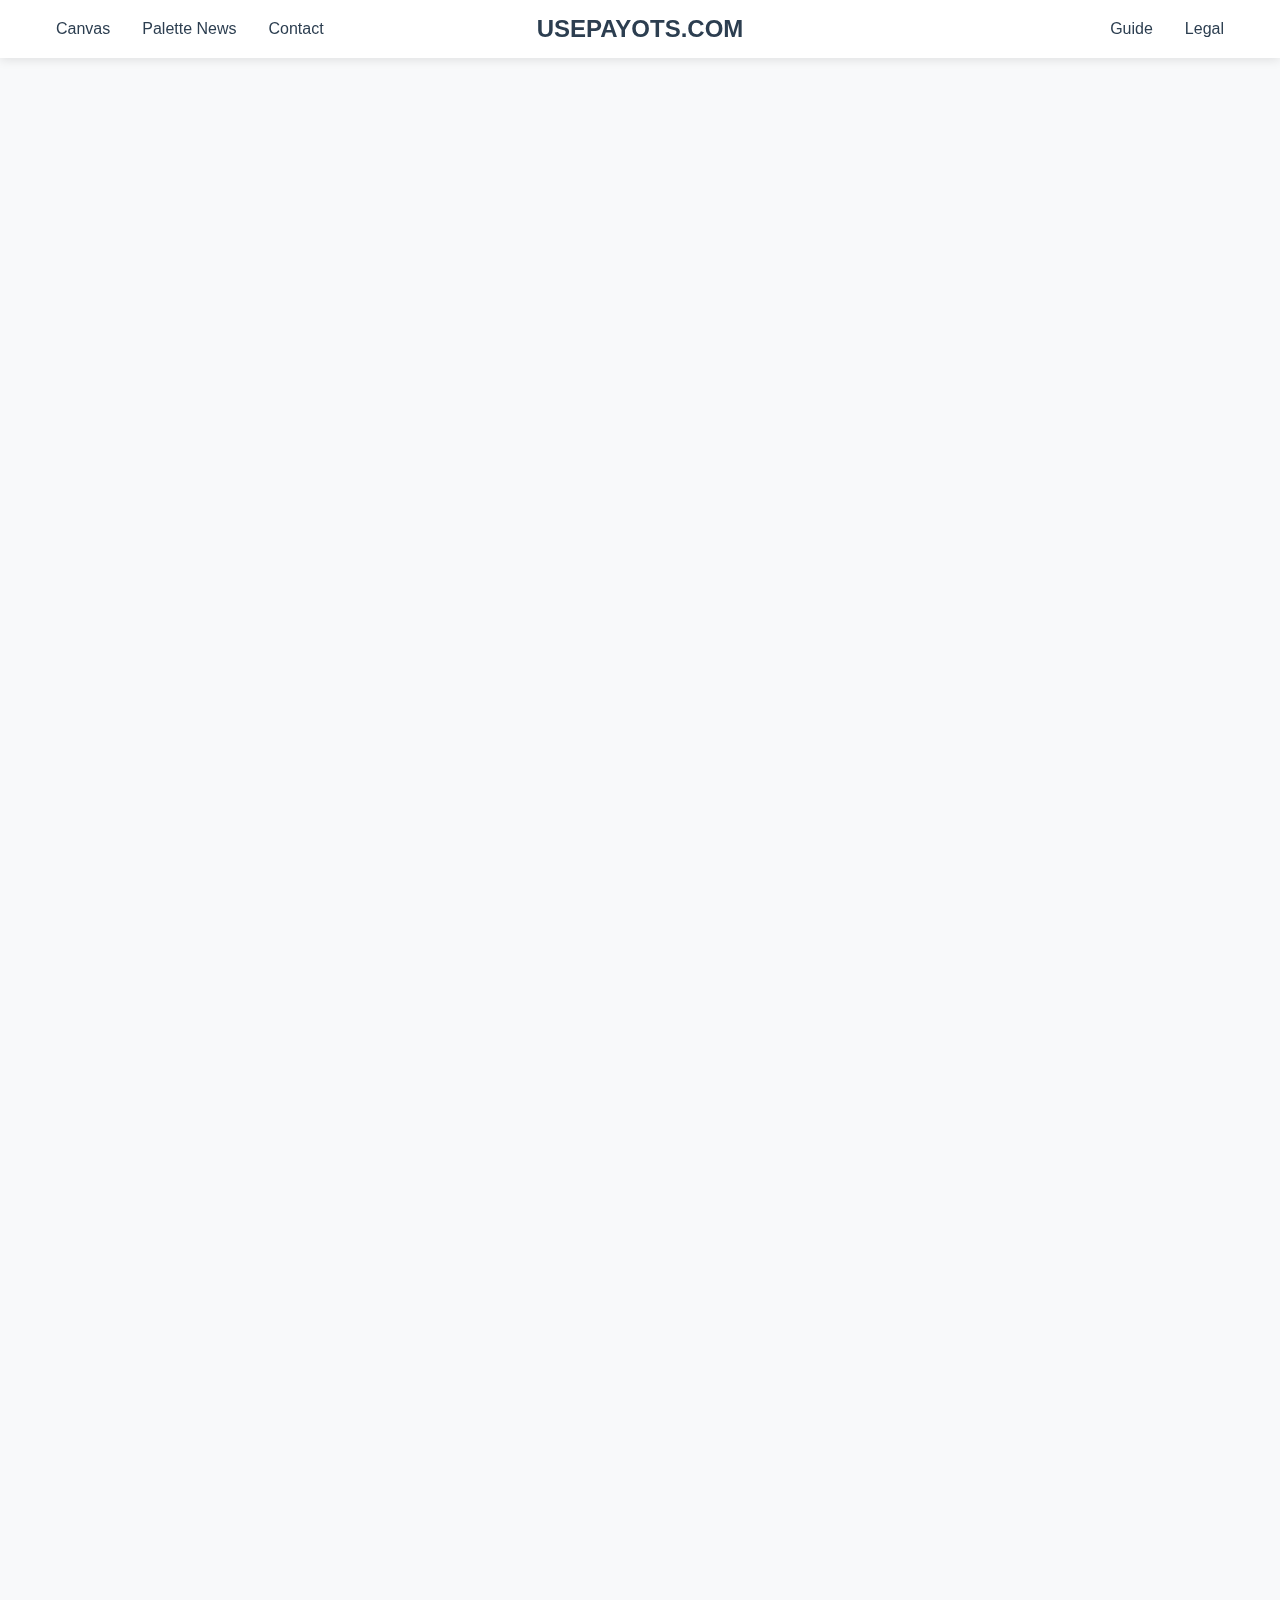
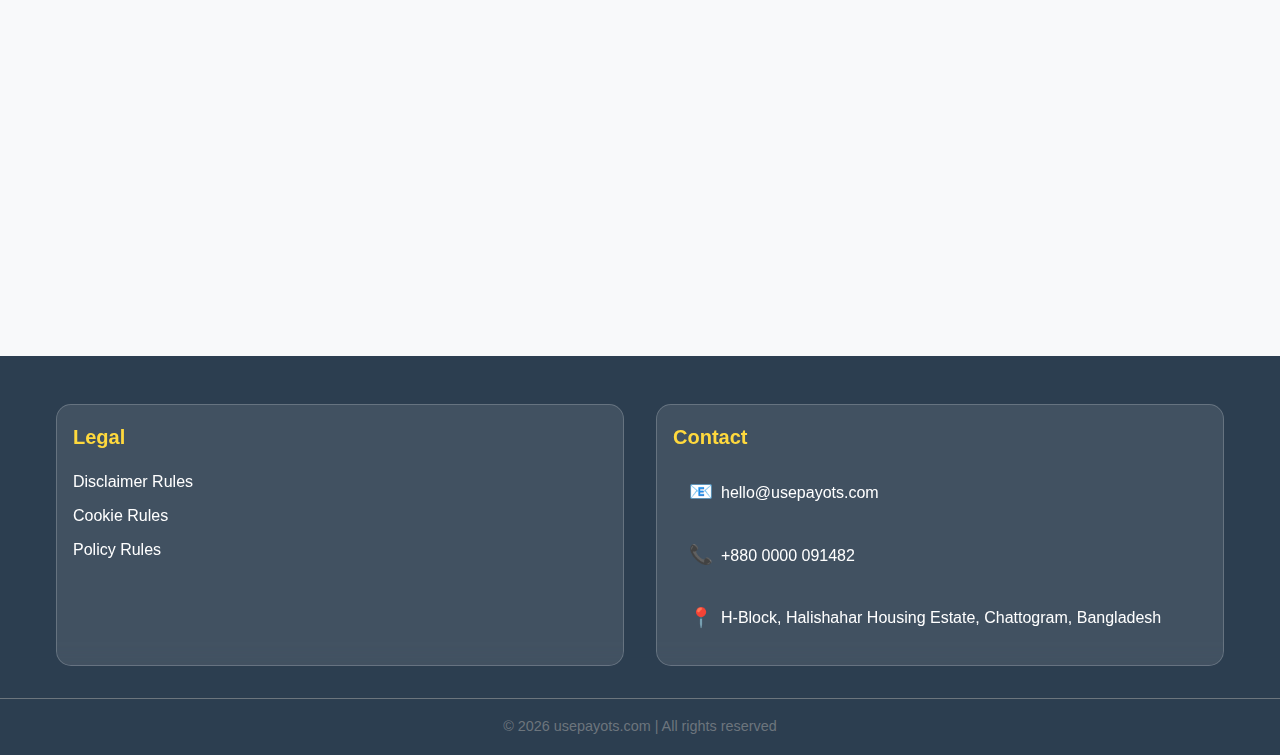
<file: paint-contact.html>
<!DOCTYPE html>
<html lang="en">
  <head>
    <meta charset="UTF-8" />
    <meta name="viewport" content="width=device-width, initial-scale=1.0" />
    <meta
      name="description"
      content="Get in touch with us! Share your thoughts, ideas, and feedback about Tap to Color. We'd love to hear from you and create something amazing together."
    />
    <meta
      name="keywords"
      content="contact us, customer support, feedback, help desk, customer service, tap to color support, coloring app support, art app contact, user feedback, technical support, customer care, app assistance, painting book help, creative app support, user experience feedback"
    />
    <link rel="icon" href="public/favicon.ico" />
    <title>Contact Us - Tap to Color: Painting Book | usepayots.com</title>
    <link rel="stylesheet" href="css/paint-styles.css" />
    <link rel="stylesheet" href="css/color-animations.css" />
  </head>
  <body>
    <div id="paint-header-placeholder"></div>

    <main class="splash-page">
      <!-- Hero Section -->
      <section class="news-hero">
        <div class="news-hero-background">
          <div class="news-hero-overlay">
            <div class="canvas-container">
              <div class="news-hero-content">
                <div class="news-hero-text">
                  <h1 class="news-hero-title">Get in Touch</h1>
                  <p class="news-hero-subtitle">
                    We'd love to hear from you! Share your thoughts, ideas, and
                    feedback. Let's create something amazing together.
                  </p>
                  <div class="news-hero-features">
                    <div class="news-feature">
                      <span class="news-icon">📧</span>
                      <span>Email Support</span>
                    </div>
                    <div class="news-feature">
                      <span class="news-icon">📞</span>
                      <span>Phone Contact</span>
                    </div>
                    <div class="news-feature">
                      <span class="news-icon">📍</span>
                      <span>Visit Us</span>
                    </div>
                  </div>
                </div>
              </div>
            </div>
          </div>
        </div>
      </section>

      <!-- Contact Form & Map Section -->
      <section class="contact-hero-section">
        <div class="canvas-container">
          <div class="contact-layout">
            <div class="contact-form-panel">
              <h2 class="form-title">Send us a Message</h2>
              <form class="paint-form" id="contact-form">
                <div class="form-group">
                  <label for="name-input" class="form-label">Your Name</label>
                  <input
                    type="text"
                    id="name-input"
                    name="name"
                    class="form-input"
                    required
                  />
                </div>

                <div class="form-group">
                  <label for="phone-input" class="form-label"
                    >Phone Number</label
                  >
                  <input
                    type="tel"
                    id="phone-input"
                    name="phone"
                    class="form-input"
                  />
                </div>

                <div class="form-group">
                  <label for="message-input" class="form-label">Message</label>
                  <textarea
                    id="message-input"
                    name="message"
                    class="form-textarea"
                    rows="5"
                    required
                  ></textarea>
                </div>

                <button type="submit" class="submit-button">
                  Send Message
                </button>
              </form>
            </div>

            <div class="contact-map-panel">
              <h2 class="map-title">Visit Our Creative Hub</h2>
              <div class="map-container">
                <iframe
                  src="https://www.google.com/maps?q=H‑Block,+Halishahar+Housing+Estate,+Chattogram,+Bangladesh&hl=en&z=15&output=embed"
                  width="100%"
                  height="100%"
                  style="border: 0"
                  allowfullscreen=""
                  loading="lazy"
                  referrerpolicy="no-referrer-when-downgrade"
                >
                </iframe>
              </div>
            </div>
          </div>
        </div>
      </section>

      <!-- Contact Info Cards Section -->
      <section class="contact-info-section">
        <div class="canvas-container">
          <h2 class="contact-cards-title">Get in Touch</h2>
          <div class="contact-info-layout">
            <div class="contact-info-panel">
              <div class="contact-card-icon">📧</div>
              <h3 class="contact-card-title">Email Support</h3>
              <p class="contact-card-text">Send us an email anytime</p>
              <div class="contact-card-details">
                <a href="mailto:hello@usepayots.com" class="contact-card-link"
                  >hello@usepayots.com</a
                >
              </div>
            </div>

            <div class="contact-info-panel">
              <div class="contact-card-icon">📞</div>
              <h3 class="contact-card-title">Phone Contact</h3>
              <p class="contact-card-text">Call us during business hours</p>
              <div class="contact-card-details">
                <a href="tel:+8800000091482" class="contact-card-link"
                  >+880 0000 091482</a
                >
              </div>
            </div>

            <div class="contact-info-panel">
              <div class="contact-card-icon">📍</div>
              <h3 class="contact-card-title">Visit Us</h3>
              <p class="contact-card-text">Drop by our creative hub</p>
              <div class="contact-card-details">
                <span class="contact-card-text"
                  >H‑Block, Halishahar Housing Estate, Chattogram,
                  Bangladesh</span
                >
              </div>
            </div>
          </div>
        </div>
      </section>
    </main>

    <div id="paint-footer-placeholder"></div>

    <!-- Modal for form notification -->
    <div id="contact-modal" class="contact-modal" style="display: none">
      <div class="contact-modal-content">
        <div id="contact-modal-message"></div>
      </div>
    </div>

    <script src="js/paint-loader.js"></script>
    <script src="js/color-animations.js"></script>

    <!-- Scroll to Top Button -->
    <button
      class="scroll-to-top"
      id="scrollToTop"
      title="Scroll to top"
    ></button>

    <script>
      // Scroll to Top functionality
      const scrollToTopBtn = document.getElementById("scrollToTop");

      // Show button when user scrolls down 300px
      window.addEventListener("scroll", () => {
        if (window.pageYOffset > 300) {
          scrollToTopBtn.classList.add("visible");
        } else {
          scrollToTopBtn.classList.remove("visible");
        }
      });

      // Scroll to top when button is clicked
      scrollToTopBtn.addEventListener("click", () => {
        window.scrollTo({
          top: 0,
          behavior: "smooth",
        });
      });
    </script>
  </body>
</html>
</file>
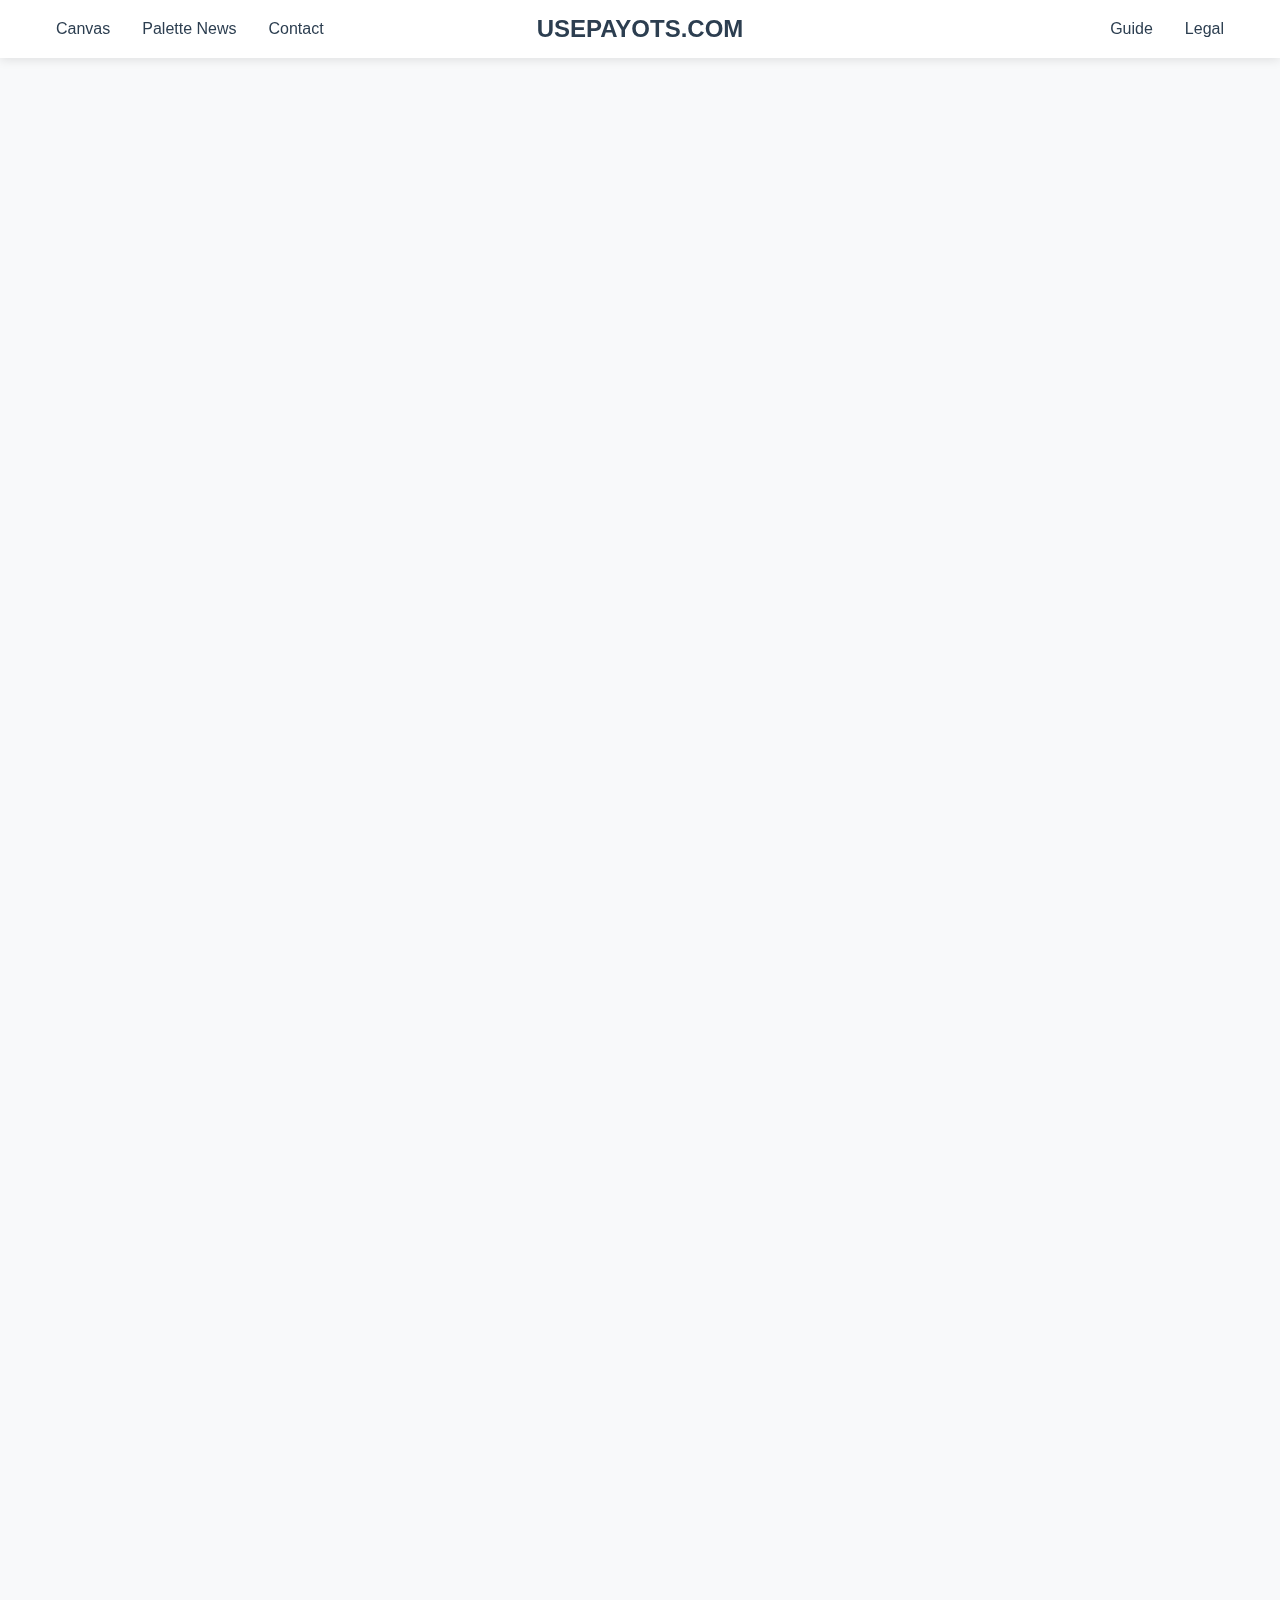
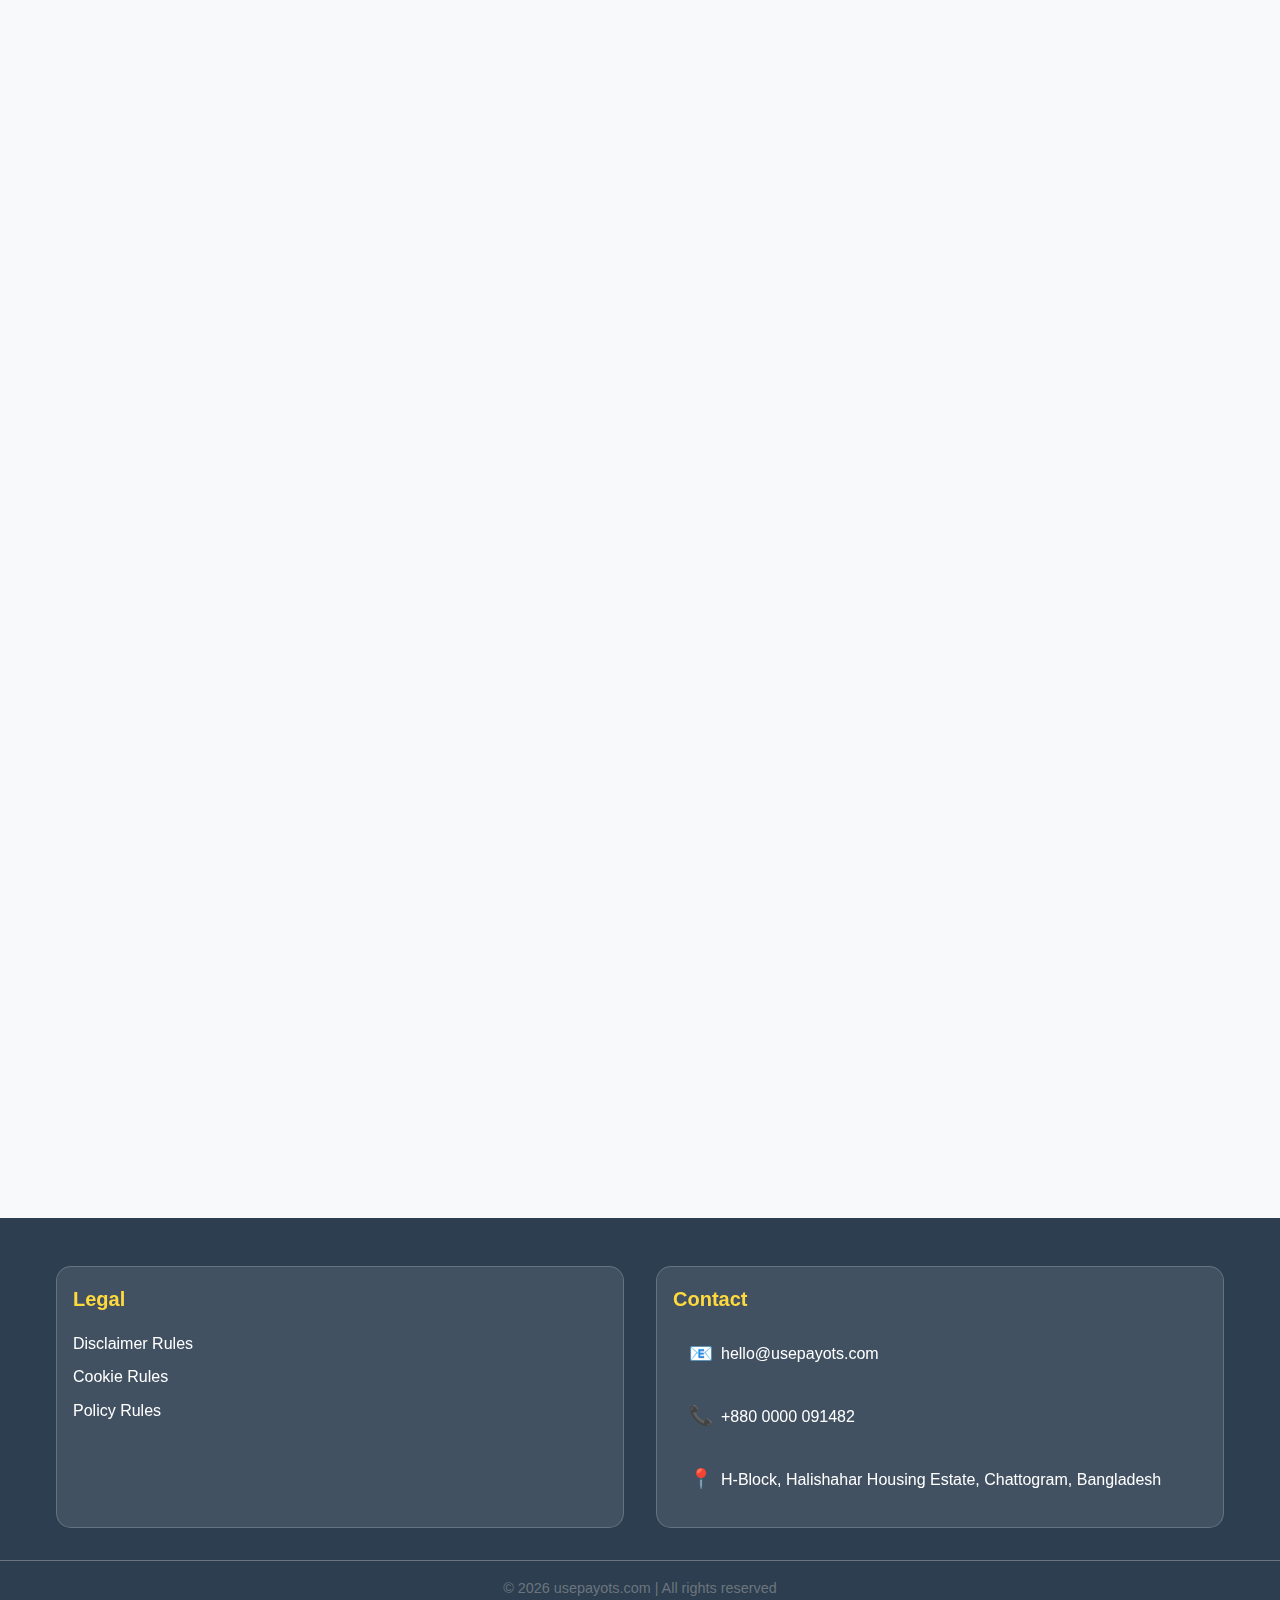
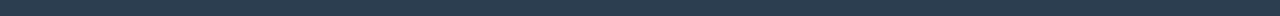
<file: palette-news.html>
<!DOCTYPE html>
<html lang="en">
  <head>
    <meta charset="UTF-8" />
    <meta name="viewport" content="width=device-width, initial-scale=1.0" />
    <meta
      name="description"
      content="Stay updated with the latest news, updates, and art diaries from Tap to Color. Discover new features, game updates, and creative inspiration."
    />
    <link rel="icon" href="public/favicon.ico" />
    <title>News - Tap to Color: Painting Book | usepayots.com</title>
    <link rel="stylesheet" href="css/paint-styles.css" />
    <link rel="stylesheet" href="css/color-animations.css" />
  </head>
  <body>
    <div id="paint-header-placeholder"></div>

    <main class="splash-page">
      <!-- Hero Section -->
      <section class="news-hero">
        <div class="news-hero-background">
          <div class="news-hero-overlay">
            <div class="canvas-container">
              <div class="news-hero-content">
                <div class="news-hero-text">
                  <h1 class="news-hero-title">Palette News & Updates</h1>
                  <p class="news-hero-subtitle">
                    Discover the latest features, creative inspiration, and
                    exciting updates that make your coloring journey even more
                    magical
                  </p>
                  <div class="news-hero-features">
                    <div class="news-feature">
                      <span class="news-icon">✨</span>
                      <span>Latest Features</span>
                    </div>
                    <div class="news-feature">
                      <span class="news-icon">🎨</span>
                      <span>Creative Inspiration</span>
                    </div>
                    <div class="news-feature">
                      <span class="news-icon">📱</span>
                      <span>App Updates</span>
                    </div>
                  </div>
                </div>
              </div>
            </div>
          </div>
        </div>
      </section>

      <section class="news-updates-section">
        <div class="canvas-container">
          <div class="news-updates-panel">
            <div class="news-updates-header">
              <h2 class="news-updates-title">Game Updates</h2>
              <p class="news-updates-description">
                Stay up to date with the latest features, improvements, and
                exciting new content that enhances your coloring experience.
              </p>
            </div>
            <div id="updates-content" class="news-updates-layout">
              <!-- Content will be loaded from JSON -->
            </div>
          </div>
        </div>
      </section>

      <section class="news-diaries-section">
        <div class="canvas-container">
          <div class="news-diaries-panel">
            <div class="news-diaries-header">
              <h2 class="news-diaries-title">Art Diaries</h2>
              <p class="news-diaries-description">
                Discover inspiring stories from artists and creators who found
                their creative voice through the art of coloring.
              </p>
            </div>
            <div id="diaries-content" class="news-diaries-layout">
              <!-- Content will be loaded from JSON -->
            </div>
          </div>
        </div>
      </section>
    </main>

    <div id="paint-footer-placeholder"></div>

    <script src="js/paint-loader.js"></script>
    <script src="js/color-animations.js"></script>

    <!-- Scroll to Top Button -->
    <button
      class="scroll-to-top"
      id="scrollToTop"
      title="Scroll to top"
    ></button>

    <script>
      // Scroll to Top functionality
      const scrollToTopBtn = document.getElementById("scrollToTop");

      // Show button when user scrolls down 300px
      window.addEventListener("scroll", () => {
        if (window.pageYOffset > 300) {
          scrollToTopBtn.classList.add("visible");
        } else {
          scrollToTopBtn.classList.remove("visible");
        }
      });

      // Scroll to top when button is clicked
      scrollToTopBtn.addEventListener("click", () => {
        window.scrollTo({
          top: 0,
          behavior: "smooth",
        });
      });
    </script>
  </body>
</html>
</file>
<file: css/paint-styles.css>
/* CSS Variables - Thematic Color Palette */
:root {
  /* Primary Colors */
  --color-spark: #ff6b9d;
  --paint-smooth: #ffd93d;
  --tap-glow: #6bcf7f;
  --shade-soft: #a8e6cf;
  --brush-warm: #ff8b94;
  --canvas-light: #f8f9fa;
  --ink-dark: #2c3e50;
  --paper-white: #ffffff;

  /* Secondary Colors */
  --border-soft: #e9ecef;
  --text-primary: #2c3e50;
  --text-secondary: #6c757d;

  /* Gradient Colors */
  --gradient-purple-start: #667eea;
  --gradient-purple-end: #764ba2;
  --gradient-gray-start: #ffffff;
  --gradient-gray-end: #f0f0f0;

  /* Shadow Colors */
  --shadow-gentle: rgba(0, 0, 0, 0.1);
  --shadow-deep: rgba(0, 0, 0, 0.2);
  --shadow-darker: rgba(0, 0, 0, 0.3);
  --shadow-darkest: rgba(0, 0, 0, 0.4);
  --shadow-black-5: rgba(0, 0, 0, 0.5);
  --shadow-black-6: rgba(0, 0, 0, 0.6);
  --shadow-black-7: rgba(0, 0, 0, 0.7);
  --shadow-black-8: rgba(0, 0, 0, 0.8);
  --shadow-black-9: rgba(0, 0, 0, 0.9);

  /* White Transparent Colors */
  --white-90: rgba(255, 255, 255, 0.9);
  --white-95: rgba(255, 255, 255, 0.95);
  --white-100: rgba(255, 255, 255, 1);
  --white-10: rgba(255, 255, 255, 0.1);
  --white-15: rgba(255, 255, 255, 0.15);
  --white-20: rgba(255, 255, 255, 0.2);
  --white-25: rgba(255, 255, 255, 0.25);
  --white-30: rgba(255, 255, 255, 0.3);
  --white-05: rgba(255, 255, 255, 0.05);

  /* Spark Color Transparent */
  --spark-10: rgba(255, 107, 157, 0.1);
  --spark-20: rgba(255, 107, 157, 0.2);
  --spark-30: rgba(255, 107, 157, 0.3);

  /* Ink Dark Transparent */
  --ink-80: rgba(44, 62, 80, 0.8);
  --ink-30: rgba(44, 62, 80, 0.3);

  /* Gradients */
  --gradient-sunset: linear-gradient(
    135deg,
    var(--color-spark),
    var(--paint-smooth)
  );
  --gradient-nature: linear-gradient(
    135deg,
    var(--tap-glow),
    var(--shade-soft)
  );
  --gradient-creative: linear-gradient(
    135deg,
    var(--brush-warm),
    var(--color-spark)
  );
  --gradient-tools: linear-gradient(
    135deg,
    var(--gradient-purple-start),
    var(--gradient-purple-end)
  );
  --gradient-hero: linear-gradient(
    135deg,
    var(--gradient-purple-start) 0%,
    var(--gradient-purple-end) 100%
  );
  --gradient-gray: linear-gradient(
    135deg,
    var(--gradient-gray-start),
    var(--gradient-gray-end)
  );

  /* Overlay Gradients */
  --overlay-dark: linear-gradient(
    135deg,
    var(--shadow-black-7) 0%,
    var(--shadow-black-5) 50%,
    var(--shadow-black-7) 100%
  );
  --overlay-light: linear-gradient(
    135deg,
    var(--white-10) 0%,
    var(--white-05) 100%
  );
  --overlay-spark: linear-gradient(135deg, var(--spark-10), var(--spark-10));
}

/* Reset and Base Styles */
* {
  margin: 0;
  padding: 0;
  box-sizing: border-box;
}

html,
body {
  scroll-behavior: smooth;
}

body {
  font-family: "Segoe UI", Tahoma, Geneva, Verdana, sans-serif;
  line-height: 1.6;
  color: var(--text-primary);
  background-color: var(--canvas-light);
  overflow-x: hidden;
}

/* Typography */
.brush-title {
  font-size: clamp(2rem, 5vw, 3.5rem);
  font-weight: 700;
  color: var(--ink-dark);
  text-align: center;
  margin-bottom: 1rem;
  background: var(--gradient-sunset);
  -webkit-background-clip: text;
  -webkit-text-fill-color: transparent;
  background-clip: text;
}

.shade-subtitle {
  font-size: clamp(1rem, 2.5vw, 1.25rem);
  color: var(--text-secondary);
  text-align: center;
  margin-bottom: 2rem;
  max-width: 600px;
  margin-left: auto;
  margin-right: auto;
}

/* Layout Containers */
.splash-page {
  min-height: 100vh;
  display: flex;
  flex-direction: column;
}

.canvas-container {
  max-width: 1200px;
  margin: 0 auto;
  padding: 0 1rem;
}

.brush-container {
  max-width: 1200px;
  margin: 0 auto;
  padding: 0 1rem;
  display: flex;
  align-items: center;
  justify-content: space-between;
  position: relative;
}

/* Header Styles */
.paint-header {
  background: var(--paper-white);
  box-shadow: 0 2px 10px var(--shadow-gentle);
  position: relative;
  z-index: 1000;
  padding: 1rem 0;
}

.paint-logo {
  display: flex;
  align-items: center;
  text-decoration: none;
  color: var(--ink-dark);
  font-weight: 700;
  font-size: 1.5rem;
  text-transform: uppercase;
}

.logo-icon {
  font-size: 2rem;
  margin-right: 0.5rem;
}

.shade-navigation {
  display: flex;
  align-items: center;
}

.nav-left {
  flex: 1;
  justify-content: flex-start;
}

.nav-right {
  flex: 1;
  justify-content: flex-end;
}

.logo-zone {
  position: absolute;
  left: 50%;
  transform: translateX(-50%);
  z-index: 10;
}

.nav-palette {
  display: flex;
  list-style: none;
  gap: 2rem;
}

.nav-link {
  text-decoration: none;
  color: var(--text-primary);
  font-weight: 500;
  transition: color 0.3s ease;
  position: relative;
}

.nav-link:hover {
  color: var(--color-spark);
}

.nav-link::after {
  content: "";
  position: absolute;
  bottom: -5px;
  left: 0;
  width: 0;
  height: 2px;
  background: var(--gradient-sunset);
  transition: width 0.3s ease;
}

.nav-link:hover::after {
  width: 100%;
}

/* Burger Menu */
.burger-zone {
  display: none;
}

.burger-button {
  background: none;
  border: none;
  cursor: pointer;
  display: flex;
  flex-direction: column;
  gap: 4px;
  padding: 0.5rem;
}

.burger-line {
  width: 25px;
  height: 3px;
  background: var(--ink-dark);
  border-radius: 2px;
  transition: all 0.3s ease;
}

.mobile-menu {
  display: none;
  position: fixed;
  top: 80px;
  left: 0;
  right: 0;
  bottom: 0;
  background: var(--paper-white);
  z-index: 999;
  padding: 1rem;
  align-items: center;
  justify-content: center;
}

.mobile-nav-palette {
  list-style: none;
  display: flex;
  flex-direction: column;
  gap: 2rem;
  text-align: center;
  width: 100%;
  max-width: 300px;
}

.mobile-nav-link {
  text-decoration: none;
  color: var(--text-primary);
  font-weight: 600;
  font-size: 1.25rem;
  padding: 1rem 0;
  display: block;
  transition: color 0.3s ease;
  border-bottom: 2px solid transparent;
}

.mobile-nav-link:hover {
  color: var(--color-spark);
  border-bottom-color: var(--color-spark);
}

/* Hero Section */
.canvas-hero {
  background: var(--gradient-hero);
  padding: 4rem 0;
  text-align: center;
  position: relative;
  min-height: 60vh;
  display: flex;
  align-items: center;
}

.easel-container {
  max-width: 1200px;
  margin: 0 auto;
  padding: 0 1rem;
  width: 100%;
}

.palette-card {
  background: var(--white-95);
  border-radius: 20px;
  padding: 3rem;
  margin-top: 2rem;
  box-shadow: 0 20px 40px var(--shadow-gentle);
  display: flex;
  align-items: center;
  gap: 3rem;
  text-align: left;
}

.paint-content {
  flex: 1;
}

.paint-content h2 {
  font-size: 2.5rem;
  color: var(--ink-dark);
  margin-bottom: 1rem;
  font-weight: 700;
}

.paint-content p {
  font-size: 1.1rem;
  color: var(--text-secondary);
  line-height: 1.6;
  margin-bottom: 2rem;
}

.paint-features {
  display: flex;
  flex-direction: column;
  gap: 1rem;
}

.paint-feature {
  display: flex;
  align-items: center;
  gap: 0.5rem;
  font-size: 1rem;
  color: var(--text-primary);
}

.canvas-image {
  flex: 1;
  display: flex;
  justify-content: center;
  align-items: center;
}

.app-preview-image {
  max-width: 100%;
  height: auto;
  border-radius: 15px;
  box-shadow: 0 10px 30px var(--shadow-deep);
  transition: transform 0.3s ease, box-shadow 0.3s ease;
}

.app-preview-image:hover {
  transform: scale(1.02);
  box-shadow: 0 15px 40px var(--shadow-darker);
}

.image-placeholder {
  background: linear-gradient(135deg, var(--color-spark), var(--paint-smooth));
  border-radius: 15px;
  padding: 3rem;
  text-align: center;
  color: white;
  min-height: 300px;
  display: flex;
  flex-direction: column;
  align-items: center;
  justify-content: center;
  box-shadow: 0 10px 30px var(--shadow-deep);
}

.placeholder-icon {
  font-size: 4rem;
  margin-bottom: 1rem;
  display: block;
}

.placeholder-text {
  font-size: 1.2rem;
  font-weight: 600;
}

/* Section Styles */
.palette-showcase,
.tutorial-section,
.artist-reviews,
.color-worlds,
.unlockables-tools {
  padding: 4rem 0;
}

/* Paint Gradient Card */
.paint-gradient-card {
  background: var(--gradient-sunset);
  border-radius: 25px;
  padding: 3rem;
  box-shadow: 0 20px 40px var(--shadow-gentle);
  color: var(--paper-white);
  text-align: center;
}

.brush-header {
  margin-bottom: 3rem;
}

.palette-title {
  font-size: clamp(1.5rem, 3vw, 2.5rem);
  text-align: center;
  margin-bottom: 1.5rem;
  color: var(--paper-white);
  font-weight: 700;
}

.paint-description {
  font-size: 1.1rem;
  line-height: 1.6;
  color: var(--white-90);
  max-width: 800px;
  margin: 0 auto;
}

.color-cards-row {
  display: flex;
  gap: 2rem;
  justify-content: center;
}

.color-cards-row .paint-card {
  background: var(--white-95);
  border-radius: 20px;
  padding: 2rem;
  box-shadow: 0 8px 25px var(--shadow-gentle);
  transition: transform 0.3s ease, box-shadow 0.3s ease;
  flex: 1;
  max-width: 400px;
  text-align: center;
  color: var(--ink-dark);
}

.color-cards-row .paint-card:hover {
  transform: translateY(-8px);
  box-shadow: 0 15px 35px var(--shadow-deep);
}

.color-cards-row .paint-card h3 {
  color: var(--ink-dark);
}

.color-cards-row .paint-card p {
  color: var(--text-secondary);
}

/* Tutorial Section */
.tutorial-background {
  background-image: url("../public/paint-hero.jpg");
  background-size: cover;
  background-position: center;
  background-repeat: no-repeat;
  border-radius: 25px;
  overflow: hidden;
  position: relative;
  margin: 0 1rem;
}

.tutorial-overlay {
  background: var(--overlay-dark);
  padding: 4rem 2rem;
  min-height: 500px;
  display: flex;
  align-items: center;
}

.tutorial-title {
  font-size: clamp(1.5rem, 3vw, 2.5rem);
  text-align: center;
  margin-bottom: 3rem;
  color: var(--paper-white);
  font-weight: 700;
}

.tutorial-cards {
  display: flex;
  gap: 2rem;
  justify-content: center;
  flex-wrap: wrap;
  max-width: 1200px;
  margin: 0 auto;
}

.tutorial-cards .instruction-card {
  background: var(--white-95);
  border-radius: 20px;
  padding: 2.5rem 2rem;
  box-shadow: 0 8px 25px var(--shadow-deep);
  transition: transform 0.3s ease, box-shadow 0.3s ease;
  flex: 1;
  min-width: 280px;
  max-width: 380px;
  text-align: center;
  color: var(--ink-dark);
}

.tutorial-cards .instruction-card:hover {
  transform: translateY(-8px);
  box-shadow: 0 15px 35px var(--shadow-darker);
}

.tutorial-cards .instruction-card h3 {
  color: var(--ink-dark);
}

.tutorial-cards .instruction-card p {
  color: var(--text-secondary);
}

/* Artist Reviews Section */
.reviews-title {
  font-size: clamp(2rem, 4vw, 3rem);
  font-weight: 700;
  color: var(--ink-dark);
  text-align: center;
  margin-bottom: 3rem;
  background: var(--gradient-sunset);
  -webkit-background-clip: text;
  -webkit-text-fill-color: transparent;
  background-clip: text;
}

.reviews-grid {
  display: grid;
  grid-template-columns: repeat(3, 1fr);
  gap: 2rem;
  max-width: 1200px;
  margin: 0 auto;
}

/* Responsive grid for reviews */
@media (max-width: 1024px) {
  .reviews-grid {
    grid-template-columns: repeat(2, 1fr);
    gap: 1.5rem;
  }
}

.reviews-grid .feedback-card {
  background: var(--gradient-sunset);
  border-radius: 20px;
  padding: 2.5rem 2rem;
  box-shadow: 0 8px 25px var(--shadow-gentle);
  transition: transform 0.3s ease, box-shadow 0.3s ease;
  text-align: center;
  color: var(--paper-white);
  position: relative;
  overflow: hidden;
}

.reviews-grid .feedback-card::before {
  content: "";
  position: absolute;
  top: 0;
  left: 0;
  right: 0;
  bottom: 0;
  background: var(--overlay-light);
  pointer-events: none;
}

.reviews-grid .feedback-card:hover {
  transform: translateY(-8px);
  box-shadow: 0 15px 35px var(--shadow-black-5);
}

.reviews-grid .feedback-stars {
  font-size: 1.5rem;
  margin-bottom: 1.5rem;
  display: block;
}

.reviews-grid .feedback-text {
  font-style: italic;
  margin-bottom: 1.5rem;
  text-align: center;
  color: var(--paper-white);
  font-size: 1.1rem;
  line-height: 1.6;
  position: relative;
  z-index: 1;
}

.reviews-grid .feedback-author {
  text-align: center;
  color: var(--white-90);
  font-weight: 600;
  font-size: 1rem;
  position: relative;
  z-index: 1;
}

/* Color Worlds Section */
.worlds-title {
  font-size: clamp(2rem, 4vw, 3rem);
  font-weight: 700;
  color: var(--ink-dark);
  text-align: center;
  margin-bottom: 3rem;
  background: var(--gradient-sunset);
  -webkit-background-clip: text;
  -webkit-text-fill-color: transparent;
  background-clip: text;
}

.worlds-cards-row {
  display: flex;
  gap: 2rem;
  justify-content: center;
  max-width: 1200px;
  margin: 0 auto;
}

.world-gradient-card {
  background: var(--gradient-nature);
  border-radius: 25px;
  padding: 3rem 2.5rem;
  box-shadow: 0 15px 35px var(--shadow-gentle);
  transition: transform 0.3s ease, box-shadow 0.3s ease;
  flex: 1;
  max-width: 550px;
  color: var(--paper-white);
  position: relative;
  overflow: hidden;
}

.world-gradient-card::before {
  content: "";
  position: absolute;
  top: 0;
  left: 0;
  right: 0;
  bottom: 0;
  background: var(--overlay-light);
  pointer-events: none;
}

.world-gradient-card:hover {
  transform: translateY(-8px);
  box-shadow: 0 20px 40px var(--shadow-black-5);
}

.world-card-title {
  font-size: 1.75rem;
  margin-bottom: 1.5rem;
  color: var(--paper-white);
  font-weight: 700;
  position: relative;
  z-index: 1;
}

.world-card-text {
  font-size: 1.1rem;
  line-height: 1.6;
  margin-bottom: 1.5rem;
  color: var(--white-90);
  position: relative;
  z-index: 1;
}

.world-tags {
  display: flex;
  gap: 1rem;
  flex-wrap: wrap;
  margin-top: 2rem;
}

.world-tag {
  background: var(--white-20);
  border: 1px solid var(--white-30);
  border-radius: 25px;
  padding: 0.75rem 1.5rem;
  font-size: 0.9rem;
  font-weight: 600;
  color: var(--paper-white);
  backdrop-filter: blur(10px);
  transition: all 0.3s ease;
  position: relative;
  z-index: 1;
}

.world-tag:hover {
  background: var(--white-30);
  transform: translateY(-2px);
}

/* Other Section Titles */
.tools-title {
  font-size: clamp(2rem, 4vw, 3rem);
  font-weight: 700;
  color: var(--ink-dark);
  text-align: center;
  margin-bottom: 3rem;
  background: var(--gradient-sunset);
  -webkit-background-clip: text;
  -webkit-text-fill-color: transparent;
  background-clip: text;
}

/* Grid Layouts */
.feature-grid,
.instruction-grid,
.feedback-grid,
.worlds-grid,
.tools-grid {
  display: flex;
  flex-wrap: wrap;
  gap: 2rem;
  justify-content: center;
}

.feature-card,
.world-card {
  background: var(--paper-white);
  border-radius: 20px;
  padding: 2rem;
  box-shadow: 0 4px 20px var(--shadow-gentle);
  transition: transform 0.3s ease, box-shadow 0.3s ease;
  flex: 1;
  min-width: 250px;
  max-width: 350px;
  text-align: center;
}

.tool-card {
  background: var(--gradient-tools);
  border-radius: 25px;
  padding: 3rem 2rem;
  box-shadow: 0 15px 35px var(--shadow-gentle);
  transition: transform 0.3s ease, box-shadow 0.3s ease;
  width: 300px;
  text-align: center;
  color: var(--paper-white);
  position: relative;
  overflow: hidden;
}

.tool-card::before {
  content: "";
  position: absolute;
  top: 0;
  left: 0;
  right: 0;
  bottom: 0;
  background: var(--overlay-light);
  pointer-events: none;
}

.feature-card:hover,
.world-card:hover {
  transform: translateY(-5px);
  box-shadow: 0 8px 30px var(--shadow-deep);
}

.tool-card:hover {
  transform: translateY(-8px);
  box-shadow: 0 20px 40px var(--shadow-black-5);
}

.brush-icon,
.world-icon {
  font-size: 3rem;
  margin-bottom: 1rem;
  display: block;
}

.tool-icon {
  font-size: 3.5rem;
  margin-bottom: 1.5rem;
  display: block;
  position: relative;
  z-index: 1;
}

.feature-card h3,
.world-card h3 {
  font-size: 1.25rem;
  margin-bottom: 1rem;
  color: var(--ink-dark);
}

.tool-card h3 {
  font-size: 1.5rem;
  margin-bottom: 1rem;
  color: var(--paper-white);
  font-weight: 700;
  position: relative;
  z-index: 1;
}

.feature-card p,
.world-card p {
  color: var(--text-secondary);
  line-height: 1.6;
}

.tool-card p {
  color: var(--white-90);
  line-height: 1.6;
  font-size: 1.1rem;
  position: relative;
  z-index: 1;
}

/* Footer Styles */
.canvas-footer {
  background: var(--ink-dark);
  color: var(--paper-white);
  padding: 3rem 0 1rem;
  margin-top: auto;
}

.footer-palette {
  max-width: 1200px;
  margin: 0 auto;
  padding: 0 1rem;
  display: flex;
  flex-wrap: wrap;
  gap: 2rem;
  justify-content: space-between;
}

.footer-block {
  flex: 1;
  min-width: 250px;
  background: var(--white-10);
  backdrop-filter: blur(10px);
  padding: 1rem;
  border-radius: 15px;
  border: 1px solid var(--white-20);
}

.footer-heading {
  font-size: 1.25rem;
  margin-bottom: 1rem;
  color: var(--paint-smooth);
}

.footer-list {
  list-style: none;
}

.footer-list-item {
  margin-bottom: 0.5rem;
}

.footer-link-brush {
  color: var(--paper-white);
  text-decoration: none;
  transition: color 0.3s ease;
}

.footer-link-brush:hover {
  color: var(--paint-smooth);
}

.footer-bottom-brush {
  border-top: 1px solid var(--text-secondary);
  margin-top: 2rem;
  padding-top: 1rem;
  text-align: center;
}

.footer-copyright-text {
  color: var(--text-secondary);
  font-size: 0.9rem;
}

.footer-contact-info {
  display: flex;
  flex-direction: column;
  gap: 0.5rem;
}

.footer-contact-item {
  display: flex;
  align-items: center;
  gap: 0.5rem;
  padding: 0.5rem 1rem;
  border-radius: 8px;
  margin-bottom: 0.5rem;
}

.footer-contact-icon {
  font-size: 1.2rem;
}

.footer-contact-link {
  color: var(--paper-white);
  text-decoration: none;
  transition: color 0.3s ease;
}

.footer-contact-link:hover {
  color: var(--paint-smooth);
}

.footer-contact-text {
  color: var(--paper-white);
}

/* Form Styles */
.paint-form {
  background: var(--paper-white);
  padding: 2rem;
  border-radius: 20px;
  box-shadow: 0 4px 20px var(--shadow-gentle);
}

.form-title {
  font-size: 1.5rem;
  margin-bottom: 2rem;
  color: var(--ink-dark);
  text-align: center;
}

.form-group {
  margin-bottom: 1.5rem;
}

.form-label {
  display: block;
  margin-bottom: 0.5rem;
  font-weight: 500;
  color: var(--ink-dark);
}

.form-input,
.form-textarea {
  width: 100%;
  padding: 0.75rem;
  border: 2px solid var(--border-soft);
  border-radius: 10px;
  font-size: 1rem;
  transition: border-color 0.3s ease;
  font-family: inherit;
}

.form-input:focus,
.form-textarea:focus {
  outline: none;
  border-color: var(--color-spark);
}

.form-textarea {
  resize: none;
}

.submit-button {
  background: var(--gradient-sunset);
  color: var(--paper-white);
  border: none;
  padding: 1rem 2rem;
  border-radius: 25px;
  font-size: 1rem;
  font-weight: 600;
  cursor: pointer;
  transition: transform 0.3s ease, box-shadow 0.3s ease;
  width: 100%;
}

.submit-button:hover {
  transform: translateY(-2px);
  box-shadow: 0 4px 15px var(--shadow-deep);
}

/* Content Cards */
.feedback-card,
.update-card,
.diary-card {
  background: var(--paper-white);
  border-radius: 20px;
  padding: 2rem;
  box-shadow: 0 4px 20px var(--shadow-gentle);
  transition: transform 0.3s ease, box-shadow 0.3s ease;
  margin-bottom: 1.5rem;
}

.feedback-card:hover,
.update-card:hover,
.diary-card:hover {
  transform: translateY(-5px);
  box-shadow: 0 8px 30px var(--shadow-deep);
}

.instruction-icon {
  font-size: 2.5rem;
  margin-bottom: 1rem;
  display: block;
  text-align: center;
}

.update-card h3,
.diary-card h3 {
  font-size: 1.25rem;
  margin-bottom: 1rem;
  color: var(--ink-dark);
  text-align: center;
}

.update-card p,
.diary-card p {
  color: var(--text-secondary);
  line-height: 1.6;
  text-align: center;
}

.feedback-stars {
  text-align: center;
  margin-bottom: 1rem;
  font-size: 1.2rem;
}

.feedback-text {
  font-style: italic;
  margin-bottom: 1rem;
  text-align: center;
  color: var(--text-primary);
}

.feedback-author {
  text-align: center;
  color: var(--text-secondary);
  font-weight: 500;
}

.update-date {
  color: var(--color-spark);
  font-weight: 600;
  margin-bottom: 0.5rem;
  text-align: center;
}

.diary-author {
  color: var(--paint-smooth);
  font-weight: 600;
  margin-bottom: 0.5rem;
  text-align: center;
}

.error-message {
  text-align: center;
  color: var(--text-secondary);
  padding: 2rem;
  background: var(--paper-white);
  border-radius: 20px;
  box-shadow: 0 4px 20px var(--shadow-gentle);
}

/* Contact Form Styles */
.contact-form-zone {
  background: var(--paper-white);
  border-radius: 20px;
  padding: 2.5rem;
  box-shadow: 0 10px 40px var(--shadow-gentle);
  transition: all 0.3s ease;
}

.contact-form-zone:hover {
  transform: translateY(-5px);
  box-shadow: 0 15px 50px var(--shadow-deep);
}

.map-title {
  font-size: 1.5rem;
  margin-bottom: 2rem;
  color: var(--ink-dark);
  text-align: center;
}

/* Legal Pages */
.legal-text {
  background: var(--paper-white);
  padding: 2rem;
  border-radius: 20px;
  box-shadow: 0 4px 20px var(--shadow-gentle);
  line-height: 1.8;
}

.legal-text h2 {
  color: var(--ink-dark);
  margin: 2rem 0 1rem 0;
  font-size: 1.5rem;
}

.legal-text h3 {
  color: var(--ink-dark);
  margin: 1.5rem 0 0.5rem 0;
  font-size: 1.25rem;
}

.legal-text p {
  margin-bottom: 1rem;
  color: var(--text-primary);
}

.legal-text ul {
  margin: 1rem 0;
  padding-left: 2rem;
}

.legal-text li {
  margin-bottom: 0.5rem;
}

.disclaimer-date,
.cookies-date,
.privacy-date {
  font-style: italic;
  color: var(--text-secondary);
  margin-top: 2rem;
  text-align: center;
}

/* Policy Pages Styles */
.policy-hero {
  position: relative;
  min-height: 60vh;
  display: flex;
  align-items: center;
  justify-content: center;
  overflow: hidden;
}

.policy-hero-background {
  position: absolute;
  top: 0;
  left: 0;
  right: 0;
  bottom: 0;
  background: var(--gradient-sunset);
  opacity: 0.1;
}

.policy-hero-overlay {
  position: absolute;
  top: 0;
  left: 0;
  right: 0;
  bottom: 0;
  background: linear-gradient(
    135deg,
    rgba(255, 107, 157, 0.1),
    rgba(255, 217, 61, 0.1)
  );
}

.policy-hero-content {
  position: relative;
  z-index: 2;
  text-align: center;
  max-width: 800px;
  padding: 2rem 1rem;
}

.policy-hero-title {
  font-size: clamp(2.5rem, 6vw, 4rem);
  font-weight: 700;
  color: var(--ink-dark);
  margin-bottom: 1rem;
  background: var(--gradient-sunset);
  -webkit-background-clip: text;
  -webkit-text-fill-color: transparent;
  background-clip: text;
}

.policy-hero-subtitle {
  font-size: clamp(1.1rem, 2.5vw, 1.3rem);
  color: var(--text-secondary);
  max-width: 600px;
  margin: 0 auto;
  line-height: 1.6;
}

.policy-content {
  padding: 4rem 0;
  background: var(--canvas-light);
}

.policy-cards-layout {
  display: grid;
  grid-template-columns: repeat(auto-fit, minmax(350px, 1fr));
  gap: 2rem;
  max-width: 1200px;
  margin: 0 auto;
}

.policy-card {
  background: var(--paper-white);
  border-radius: 20px;
  padding: 2rem;
  box-shadow: 0 8px 32px var(--shadow-gentle);
  transition: all 0.3s ease;
  position: relative;
  overflow: hidden;
}

.policy-card::before {
  content: "";
  position: absolute;
  top: 0;
  left: 0;
  right: 0;
  height: 4px;
  background: var(--gradient-nature);
  border-radius: 20px 20px 0 0;
}

.policy-card:hover {
  transform: translateY(-5px);
  box-shadow: 0 15px 40px var(--shadow-deep);
}

.policy-card-header {
  display: flex;
  align-items: center;
  gap: 1rem;
  margin-bottom: 1.5rem;
}

.policy-card-icon {
  font-size: 2rem;
  width: 60px;
  height: 60px;
  display: flex;
  align-items: center;
  justify-content: center;
  background: var(--gradient-nature);
  border-radius: 15px;
  color: var(--paper-white);
  font-weight: bold;
}

.policy-card h2 {
  color: var(--ink-dark);
  font-size: 1.4rem;
  font-weight: 600;
  margin: 0;
  flex: 1;
}

.policy-card-content {
  color: var(--text-primary);
}

.policy-card-content h3 {
  color: var(--text-secondary);
  margin: 1.5rem 0 0.5rem 0;
  font-size: 1.1rem;
  font-weight: 600;
}

.policy-card-content p {
  margin-bottom: 1rem;
  line-height: 1.7;
  color: var(--text-primary);
}

.policy-card-content ul {
  margin: 1rem 0;
  padding-left: 1.5rem;
}

.policy-card-content li {
  margin-bottom: 0.5rem;
  line-height: 1.6;
  color: var(--text-primary);
}

.policy-date {
  font-style: italic;
  color: var(--text-secondary);
  margin-top: 1.5rem;
  text-align: center;
  font-size: 0.9rem;
}

/* Responsive Design */
@media (max-width: 768px) {
  .shade-navigation {
    display: none;
  }

  .burger-zone {
    display: block;
  }

  .logo-zone {
    position: static;
    transform: none;
  }

  .brush-container {
    justify-content: space-between;
  }

  .mobile-menu.active {
    display: flex;
  }

  .mobile-menu {
    top: 70px;
  }

  /* Hero responsive */
  .canvas-hero {
    padding: 2rem 0;
    min-height: auto;
  }

  .palette-card {
    flex-direction: column;
    padding: 2rem;
    gap: 2rem;
    text-align: center;
  }

  .paint-content h2 {
    font-size: 2rem;
  }

  .paint-content p {
    font-size: 1rem;
  }

  .paint-features {
    align-items: center;
  }

  .paint-feature {
    justify-content: center;
  }

  .app-preview-image {
    max-width: 90%;
    border-radius: 10px;
  }

  .image-placeholder {
    min-height: 200px;
    padding: 2rem;
  }

  .placeholder-icon {
    font-size: 3rem;
  }

  .placeholder-text {
    font-size: 1rem;
  }

  .footer-palette {
    flex-direction: column;
    text-align: center;
  }

  .contact-grid {
    flex-direction: column;
  }

  /* Paint Gradient Card responsive */
  .paint-gradient-card {
    padding: 2rem;
  }

  .paint-description {
    font-size: 1rem;
  }

  .color-cards-row {
    flex-direction: column;
    align-items: center;
    gap: 1.5rem;
  }

  .color-cards-row .paint-card {
    max-width: 100%;
  }

  /* Tutorial Section responsive */
  .tutorial-background {
    margin: 0 0.5rem;
  }

  .tutorial-overlay {
    padding: 2rem 1rem;
    min-height: 400px;
  }

  .tutorial-cards {
    flex-direction: column;
    align-items: center;
    gap: 1.5rem;
  }

  .tutorial-cards .instruction-card {
    max-width: 100%;
    min-width: auto;
  }

  /* Artist Reviews responsive */
  .reviews-grid {
    grid-template-columns: 1fr;
    gap: 1.5rem;
  }

  .reviews-grid .feedback-card {
    padding: 2rem 1.5rem;
  }

  /* Color Worlds responsive */
  .worlds-cards-row {
    flex-direction: column;
    align-items: center;
    gap: 1.5rem;
  }

  .world-gradient-card {
    max-width: 100%;
    padding: 2rem 1.5rem;
  }

  .world-tags {
    justify-content: center;
  }

  .feature-grid,
  .worlds-grid,
  .tools-grid {
    flex-direction: column;
    align-items: center;
  }

  .feature-card,
  .world-card,
  .tool-card {
    min-width: auto;
    max-width: 100%;
  }
}

@media (max-width: 360px) {
  .canvas-container,
  .brush-container {
    padding: 0 0.5rem;
  }

  .brush-title {
    font-size: 1.75rem;
  }

  .shade-subtitle {
    font-size: 0.9rem;
  }

  .feature-card,
  .world-card,
  .tool-card {
    padding: 1.5rem;
  }
}

/* News Hero Section Styles */
.news-hero {
  min-height: 60vh;
  position: relative;
  overflow: hidden;
  display: flex;
  align-items: center;
  justify-content: center;
}

.news-hero-background {
  position: absolute;
  top: 0;
  left: 0;
  width: 100%;
  height: 100%;
  background: var(--gradient-creative);
  background-size: 400% 400%;
  animation: colorShift 8s ease infinite;
}

.news-hero-overlay {
  position: absolute;
  top: 0;
  left: 0;
  width: 100%;
  height: 100%;
  background: linear-gradient(
    135deg,
    rgba(255, 255, 255, 0.1) 0%,
    rgba(255, 255, 255, 0.05) 100%
  );
  backdrop-filter: blur(10px);
}

.news-hero-content {
  display: flex;
  align-items: center;
  justify-content: center;
  position: relative;
  z-index: 10;
  text-align: center;
  padding: 4rem 0;
  width: 100%;
  height: 100%;
}

.news-hero-text {
  max-width: 800px;
  margin: 0 auto;
  padding: 0 2rem;
}

.news-hero-title {
  font-size: clamp(2.5rem, 6vw, 4rem);
  font-weight: 800;
  color: var(--paper-white);
  margin-bottom: 1.5rem;
  text-shadow: 0 4px 20px rgba(0, 0, 0, 0.3);
  background: linear-gradient(135deg, #ffffff, #f0f0f0);
  -webkit-background-clip: text;
  -webkit-text-fill-color: transparent;
  background-clip: text;
  line-height: 1.2;
}

.news-hero-subtitle {
  font-size: clamp(1.1rem, 2.5vw, 1.3rem);
  color: var(--paper-white);
  margin-bottom: 2.5rem;
  line-height: 1.6;
  text-shadow: 0 2px 10px rgba(0, 0, 0, 0.2);
  opacity: 0.95;
  max-width: 600px;
  margin-left: auto;
  margin-right: auto;
}

.news-hero-features {
  display: flex;
  gap: 2rem;
  flex-wrap: wrap;
  justify-content: center;
  margin-top: 2rem;
}

.news-feature {
  display: flex;
  align-items: center;
  gap: 0.75rem;
  background: rgba(255, 255, 255, 0.15);
  padding: 0.75rem 1.25rem;
  border-radius: 25px;
  backdrop-filter: blur(10px);
  border: 1px solid rgba(255, 255, 255, 0.2);
  transition: all 0.3s ease;
  cursor: pointer;
}

.news-feature:hover {
  background: rgba(255, 255, 255, 0.25);
  transform: translateY(-3px);
  box-shadow: 0 8px 25px rgba(0, 0, 0, 0.2);
}

.news-icon {
  font-size: 1.25rem;
  filter: drop-shadow(0 2px 4px rgba(0, 0, 0, 0.3));
}

.news-feature span:last-child {
  color: var(--paper-white);
  font-weight: 600;
  font-size: 0.95rem;
  white-space: nowrap;
}

/* News Hero Responsive */
@media (max-width: 1024px) {
  .news-hero-text {
    max-width: 100%;
    padding: 0 2rem;
  }

  .news-hero-features {
    justify-content: center;
    gap: 1.5rem;
  }
}

@media (max-width: 768px) {
  .news-hero {
    min-height: 60vh;
    padding: 2rem 0;
  }

  .news-hero-title {
    font-size: clamp(2rem, 5vw, 3rem);
    margin-bottom: 1rem;
  }

  .news-hero-subtitle {
    font-size: clamp(1rem, 2.5vw, 1.2rem);
    margin-bottom: 2rem;
  }

  .news-hero-features {
    flex-direction: column;
    align-items: center;
    gap: 1rem;
    margin-top: 1.5rem;
  }

  .news-feature {
    width: 100%;
    max-width: 300px;
    justify-content: center;
    padding: 0.75rem 1rem;
  }
}

@media (max-width: 480px) {
  .news-hero {
    min-height: 60vh;
  }

  .news-hero-content {
    padding: 2rem 1rem;
  }

  .news-hero-text {
    padding: 0 1rem;
  }

  .news-hero-title {
    font-size: clamp(1.8rem, 4.5vw, 2.5rem);
  }

  .news-hero-subtitle {
    font-size: clamp(0.9rem, 2.2vw, 1.1rem);
  }

  .news-feature {
    max-width: 280px;
    padding: 0.5rem 0.75rem;
  }
}

/* News Section Styles */
.news-updates-section,
.news-diaries-section {
  padding: 4rem 0;
}

.news-updates-section {
  background: var(--canvas-light);
}

.news-updates-panel {
  background: var(--gradient-creative);
  border-radius: 20px;
  padding: 3rem 2rem;
  position: relative;
  overflow: hidden;
  box-shadow: 0 10px 40px var(--shadow-deep);
}

.news-updates-panel::before {
  content: "";
  position: absolute;
  top: 0;
  left: 0;
  right: 0;
  bottom: 0;
  background: linear-gradient(
    135deg,
    rgba(255, 255, 255, 0.1) 0%,
    rgba(255, 255, 255, 0.05) 100%
  );
  border-radius: 20px;
  pointer-events: none;
}

.news-updates-header {
  text-align: center;
  margin-bottom: 3rem;
  position: relative;
  z-index: 2;
}

.news-updates-title {
  font-size: clamp(2rem, 4vw, 2.5rem);
  font-weight: 700;
  color: var(--paper-white);
  margin-bottom: 1rem;
  text-shadow: 0 2px 10px rgba(0, 0, 0, 0.3);
}

.news-updates-description {
  font-size: 1.1rem;
  color: rgba(255, 255, 255, 0.9);
  max-width: 600px;
  margin: 0 auto;
  line-height: 1.6;
}

.news-diaries-section {
  background: var(--canvas-light);
}

.news-diaries-panel {
  background: var(--gradient-nature);
  border-radius: 20px;
  padding: 3rem 2rem;
  position: relative;
  overflow: hidden;
  box-shadow: 0 10px 40px var(--shadow-deep);
}

.news-diaries-panel::before {
  content: "";
  position: absolute;
  top: 0;
  left: 0;
  right: 0;
  bottom: 0;
  background: linear-gradient(
    135deg,
    rgba(255, 255, 255, 0.1) 0%,
    rgba(255, 255, 255, 0.05) 100%
  );
  border-radius: 20px;
  pointer-events: none;
}

.news-diaries-header {
  text-align: center;
  margin-bottom: 3rem;
  position: relative;
  z-index: 2;
}

.news-diaries-title {
  font-size: clamp(2rem, 4vw, 2.5rem);
  font-weight: 700;
  color: var(--paper-white);
  margin-bottom: 1rem;
  text-shadow: 0 2px 10px rgba(0, 0, 0, 0.3);
}

.news-diaries-description {
  font-size: 1.1rem;
  color: rgba(255, 255, 255, 0.9);
  max-width: 600px;
  margin: 0 auto;
  line-height: 1.6;
}

.news-updates-layout,
.news-diaries-layout {
  display: grid;
  grid-template-columns: repeat(auto-fit, minmax(300px, 1fr));
  gap: 2rem;
  max-width: 1200px;
  margin: 0 auto;
  position: relative;
  z-index: 2;
}

.news-updates-layout {
  grid-template-columns: repeat(auto-fit, minmax(350px, 1fr));
}

.news-diaries-layout {
  grid-template-columns: repeat(auto-fit, minmax(280px, 1fr));
  max-width: 800px;
}

@media (min-width: 1200px) {
  .news-updates-layout {
    grid-template-columns: repeat(3, 1fr);
  }

  .news-diaries-layout {
    grid-template-columns: repeat(2, 1fr);
    max-width: 800px;
  }
}

.update-card,
.diary-card {
  background: var(--paper-white);
  border-radius: 20px;
  padding: 2rem;
  box-shadow: 0 8px 30px var(--shadow-gentle);
  transition: all 0.3s ease;
  position: relative;
  overflow: hidden;
}

.update-card {
  background: rgba(255, 255, 255, 0.95);
  backdrop-filter: blur(10px);
  border: 1px solid rgba(255, 255, 255, 0.2);
}

.diary-card {
  background: url("../public/art-image.jpg") center/cover no-repeat;
  position: relative;
  min-height: 300px;
  display: flex;
  flex-direction: column;
  justify-content: flex-end;
  color: var(--paper-white);
  overflow: hidden;
}

.diary-card::after {
  content: "";
  position: absolute;
  top: 0;
  left: 0;
  right: 0;
  bottom: 0;
  background: linear-gradient(
    135deg,
    rgba(0, 0, 0, 0.8) 0%,
    rgba(0, 0, 0, 0.6) 50%,
    rgba(0, 0, 0, 0.9) 100%
  );
  z-index: 1;
}

.diary-card > * {
  position: relative;
  z-index: 2;
}

.update-card::before,
.diary-card::before {
  content: "";
  position: absolute;
  top: 0;
  left: 0;
  width: 100%;
  height: 4px;
  background: var(--gradient-sunset);
  transform: scaleX(0);
  transition: transform 0.3s ease;
}

.update-card:hover,
.diary-card:hover {
  transform: translateY(-8px);
  box-shadow: 0 15px 40px var(--shadow-deep);
}

.update-card:hover {
  background: rgba(255, 255, 255, 1);
  box-shadow: 0 20px 50px rgba(0, 0, 0, 0.3);
}

.diary-card:hover {
  transform: translateY(-8px) scale(1.02);
  box-shadow: 0 25px 60px rgba(0, 0, 0, 0.4);
}

.diary-card:hover::after {
  background: linear-gradient(
    135deg,
    rgba(0, 0, 0, 0.7) 0%,
    rgba(0, 0, 0, 0.5) 50%,
    rgba(0, 0, 0, 0.8) 100%
  );
}

.update-card:hover::before,
.diary-card:hover::before {
  transform: scaleX(1);
}

.update-date {
  font-size: 0.9rem;
  color: var(--text-secondary);
  margin-bottom: 1rem;
  font-weight: 500;
}

.update-card .update-date {
  color: var(--color-spark);
  font-weight: 600;
  text-transform: uppercase;
  letter-spacing: 0.5px;
}

.update-card h3,
.diary-card h3 {
  font-size: 1.4rem;
  font-weight: 600;
  color: var(--ink-dark);
  margin-bottom: 1rem;
  line-height: 1.3;
}

.update-card h3 {
  color: var(--ink-dark);
  background: linear-gradient(135deg, var(--color-spark), var(--brush-warm));
  -webkit-background-clip: text;
  -webkit-text-fill-color: transparent;
  background-clip: text;
}

.update-card p,
.diary-card p {
  color: var(--text-secondary);
  line-height: 1.6;
  margin-bottom: 0;
}

.update-card p {
  color: var(--text-primary);
  font-weight: 500;
}

.diary-author {
  font-size: 0.9rem;
  color: var(--paint-smooth);
  font-weight: 600;
  margin-bottom: 1rem;
  text-transform: uppercase;
  letter-spacing: 0.5px;
  text-shadow: 0 1px 3px rgba(0, 0, 0, 0.5);
}

.diary-card h3 {
  color: var(--paper-white);
  text-shadow: 0 2px 4px rgba(0, 0, 0, 0.7);
  margin-bottom: 1rem;
}

.diary-card p {
  color: rgba(255, 255, 255, 0.9);
  text-shadow: 0 1px 2px rgba(0, 0, 0, 0.5);
  line-height: 1.6;
  margin-bottom: 0;
}

/* News Section Responsive */
@media (max-width: 768px) {
  .news-updates-section,
  .news-diaries-section {
    padding: 3rem 0;
  }

  .news-updates-panel {
    padding: 2rem 1rem;
    margin: 0 1rem;
  }

  .news-updates-header {
    margin-bottom: 2rem;
  }

  .news-updates-title {
    font-size: clamp(1.8rem, 4vw, 2.2rem);
  }

  .news-updates-description {
    font-size: 1rem;
  }

  .news-diaries-panel {
    padding: 2rem 1rem;
    margin: 0 1rem;
  }

  .news-diaries-header {
    margin-bottom: 2rem;
  }

  .news-diaries-title {
    font-size: clamp(1.8rem, 4vw, 2.2rem);
  }

  .news-diaries-description {
    font-size: 1rem;
  }

  .news-updates-layout,
  .news-diaries-layout {
    grid-template-columns: 1fr;
    gap: 1.5rem;
    padding: 0;
  }

  .update-card,
  .diary-card {
    padding: 1.5rem;
  }

  .update-card h3,
  .diary-card h3 {
    font-size: 1.2rem;
  }
}

@media (max-width: 480px) {
  .news-updates-panel {
    padding: 1.5rem 0.5rem;
    margin: 0 0.5rem;
  }

  .news-diaries-panel {
    padding: 1.5rem 0.5rem;
    margin: 0 0.5rem;
  }

  .news-updates-layout,
  .news-diaries-layout {
    padding: 0;
  }

  .update-card,
  .diary-card {
    padding: 1.25rem;
  }

  .diary-card {
    min-height: 250px;
  }
}

/* Contact Form & Map Section */
.contact-hero-section {
  padding: 4rem 0;
  background: var(--canvas-light);
}

.contact-layout {
  display: grid;
  grid-template-columns: 1fr 1fr;
  gap: 3rem;
  align-items: start;
}

.contact-form-panel {
  background: var(--paper-white);
  border-radius: 20px;
  padding: 2.5rem;
  box-shadow: 0 10px 40px var(--shadow-gentle);
  transition: all 0.3s ease;
}

.contact-map-panel {
  background: var(--paper-white);
  border-radius: 20px;
  padding: 2.5rem;
  box-shadow: 0 10px 40px var(--shadow-gentle);
  transition: all 0.3s ease;
  height: 100%;
  display: flex;
  flex-direction: column;
}

.contact-map-panel:hover {
  transform: translateY(-5px);
  box-shadow: 0 15px 50px var(--shadow-deep);
}

.map-container {
  flex: 1;
  border-radius: 15px;
  overflow: hidden;
  margin-top: 1rem;
}

.map-container iframe {
  border-radius: 15px;
  min-height: 400px;
}

/* Contact Info Cards Section */
.contact-info-section {
  padding: 4rem 0;
  background: var(--gradient-nature);
  position: relative;
  overflow: hidden;
}

.contact-info-section::before {
  content: "";
  position: absolute;
  top: 0;
  left: 0;
  right: 0;
  bottom: 0;
  background: linear-gradient(
    135deg,
    rgba(255, 255, 255, 0.1) 0%,
    rgba(255, 255, 255, 0.05) 100%
  );
  pointer-events: none;
}

.contact-cards-title {
  font-size: clamp(2rem, 4vw, 2.5rem);
  font-weight: 700;
  color: var(--paper-white);
  text-align: center;
  margin-bottom: 3rem;
  position: relative;
  z-index: 2;
  text-shadow: 0 2px 10px rgba(0, 0, 0, 0.3);
}

.contact-info-layout {
  display: grid;
  grid-template-columns: repeat(auto-fit, minmax(300px, 1fr));
  gap: 2rem;
  position: relative;
  z-index: 2;
}

.contact-info-panel {
  background: var(--paper-white);
  border-radius: 20px;
  padding: 2.5rem;
  text-align: center;
  box-shadow: 0 10px 40px var(--shadow-deep);
  transition: all 0.3s ease;
  position: relative;
  overflow: hidden;
}

.contact-info-panel::before {
  content: "";
  position: absolute;
  top: 0;
  left: 0;
  right: 0;
  height: 4px;
  background: var(--gradient-sunset);
  border-radius: 20px 20px 0 0;
}

.contact-info-panel:hover {
  transform: translateY(-10px);
  box-shadow: 0 20px 60px var(--shadow-deep);
}

.contact-card-icon {
  font-size: 3rem;
  margin-bottom: 1.5rem;
  filter: drop-shadow(0 4px 8px rgba(0, 0, 0, 0.2));
}

.contact-card-title {
  font-size: 1.5rem;
  font-weight: 700;
  color: var(--text-primary);
  margin-bottom: 1rem;
}

.contact-card-text {
  color: var(--text-secondary);
  margin-bottom: 1.5rem;
  line-height: 1.6;
}

.contact-card-details {
  margin-top: 1rem;
}

.contact-card-link {
  color: var(--color-spark);
  text-decoration: none;
  font-weight: 600;
  transition: color 0.3s ease;
}

.contact-card-link:hover {
  color: var(--brush-warm);
  text-decoration: underline;
}

/* Responsive Design */
@media (max-width: 1024px) {
  .contact-layout {
    grid-template-columns: 1fr;
    gap: 2rem;
  }

  .contact-info-layout {
    grid-template-columns: repeat(auto-fit, minmax(280px, 1fr));
  }
}

@media (max-width: 768px) {
  .contact-hero-section {
    padding: 2rem 0;
  }

  .contact-form-panel,
  .contact-map-panel {
    padding: 2rem;
  }

  .contact-info-section {
    padding: 2rem 0;
  }

  .contact-info-layout {
    grid-template-columns: 1fr;
    gap: 1.5rem;
  }

  .contact-info-panel {
    padding: 2rem;
  }
}

@media (max-width: 480px) {
  .contact-form-panel,
  .contact-map-panel {
    padding: 1.5rem;
  }

  .contact-info-panel {
    padding: 1.5rem;
  }

  .contact-card-icon {
    font-size: 2.5rem;
  }

  .contact-card-title {
    font-size: 1.3rem;
  }
}

/* Contact Modal Styles */
.contact-modal {
  display: flex;
  align-items: center;
  justify-content: center;
  position: fixed;
  z-index: 9999;
  left: 0;
  top: 0;
  width: 100vw;
  height: 100vh;
  background: linear-gradient(
    135deg,
    rgba(44, 62, 80, 0.8),
    rgba(255, 107, 157, 0.3)
  );
  backdrop-filter: blur(10px);
  transition: all 0.4s cubic-bezier(0.4, 0, 0.2, 1);
}

.contact-modal-content {
  background: var(--paper-white);
  padding: 3rem 2.5rem 2.5rem 2.5rem;
  border-radius: 25px;
  box-shadow: 0 20px 80px rgba(0, 0, 0, 0.3), 0 0 40px rgba(255, 107, 157, 0.2);
  min-width: 350px;
  max-width: 90vw;
  text-align: center;
  position: relative;
  animation: modalSlideIn 0.5s cubic-bezier(0.4, 0, 0.2, 1) both;
  border: 1px solid rgba(255, 255, 255, 0.2);
  overflow: hidden;
}

.contact-modal-content::before {
  content: "";
  position: absolute;
  top: 0;
  left: 0;
  right: 0;
  height: 4px;
  background: var(--gradient-sunset);
  border-radius: 25px 25px 0 0;
}

#contact-modal-message {
  font-size: 1.3rem;
  color: var(--ink-dark);
  margin-top: 2rem;
  line-height: 1.6;
  font-weight: 500;
  position: relative;
  z-index: 2;
}

/* Простая галочка */
.contact-modal-content::after {
  content: "✓";
  font-size: 4rem;
  display: block;
  margin: 1rem auto 1.5rem auto;
  color: var(--tap-glow);
  font-weight: bold;
  animation: checkmarkAppear 0.6s ease-out 0.3s both;
  filter: drop-shadow(0 4px 8px rgba(0, 0, 0, 0.2));
}

@keyframes modalSlideIn {
  from {
    opacity: 0;
    transform: translateY(-60px) scale(0.9);
  }
  to {
    opacity: 1;
    transform: translateY(0) scale(1);
  }
}

@keyframes birdFly {
  0% {
    transform: scale(0) translateY(20px);
    opacity: 0;
  }
  50% {
    transform: scale(1.1) translateY(-5px);
  }
  100% {
    transform: scale(1) translateY(0);
    opacity: 1;
  }
}

@keyframes checkmarkAppear {
  0% {
    transform: scale(0) rotate(-45deg);
    opacity: 0;
  }
  50% {
    transform: scale(1.2) rotate(0deg);
  }
  100% {
    transform: scale(1) rotate(0deg);
    opacity: 1;
  }
}

/* Анимация появления модалки */
.contact-modal {
  animation: modalFadeIn 0.4s ease-out;
}

@keyframes modalFadeIn {
  from {
    opacity: 0;
  }
  to {
    opacity: 1;
  }
}

/* Адаптивность для модалки */
@media (max-width: 768px) {
  .contact-modal-content {
    padding: 2.5rem 2rem 2rem 2rem;
    min-width: 300px;
    margin: 1rem;
  }

  #contact-modal-message {
    font-size: 1.1rem;
  }

  .contact-modal-content::after {
    font-size: 3rem;
  }
}

@media (max-width: 480px) {
  .contact-modal-content {
    padding: 2rem 1.5rem 1.5rem 1.5rem;
    min-width: 280px;
  }

  #contact-modal-message {
    font-size: 1rem;
  }

  .contact-modal-content::after {
    font-size: 2.5rem;
  }
}

/* Loader Spinner for Button */
.submit-button {
  position: relative;
  overflow: hidden;
}

.button-spinner {
  display: inline-block;
  width: 1.2em;
  height: 1.2em;
  border: 2.5px solid var(--color-spark);
  border-top: 2.5px solid var(--paint-smooth);
  border-radius: 50%;
  animation: spin 0.8s linear infinite;
  vertical-align: middle;
  margin-left: 0.5em;
}

@keyframes spin {
  0% {
    transform: rotate(0deg);
  }
  100% {
    transform: rotate(360deg);
  }
}

/* Policy Pages Responsive */
@media (max-width: 768px) {
  .policy-hero {
    min-height: 50vh;
  }

  .policy-hero-title {
    font-size: clamp(2rem, 5vw, 3rem);
  }

  .policy-hero-subtitle {
    font-size: clamp(1rem, 2.5vw, 1.2rem);
  }

  .policy-cards-layout {
    grid-template-columns: 1fr;
    gap: 1.5rem;
    padding: 0 1rem;
  }

  .policy-card {
    padding: 1.5rem;
  }

  .policy-card-header {
    flex-direction: column;
    text-align: center;
    gap: 0.5rem;
  }

  .policy-card-icon {
    width: 50px;
    height: 50px;
    font-size: 1.5rem;
  }

  .policy-card h2 {
    font-size: 1.2rem;
    text-align: center;
  }
}

@media (max-width: 480px) {
  .policy-hero {
    min-height: 40vh;
  }

  .policy-hero-content {
    padding: 1.5rem 1rem;
  }

  .policy-hero-title {
    font-size: clamp(1.8rem, 4vw, 2.5rem);
  }

  .policy-hero-subtitle {
    font-size: clamp(0.9rem, 2vw, 1.1rem);
  }

  .policy-content {
    padding: 2rem 0;
  }

  .policy-cards-layout {
    gap: 1rem;
    padding: 0 0.5rem;
  }

  .policy-card {
    padding: 1rem;
  }

  .policy-card-icon {
    width: 45px;
    height: 45px;
    font-size: 1.3rem;
  }

  .policy-card h2 {
    font-size: 1.1rem;
  }

  .policy-card-content h3 {
    font-size: 1rem;
  }
}

/* Scroll to Top Button */
.scroll-to-top {
  position: fixed;
  bottom: 30px;
  right: 30px;
  width: 50px;
  height: 50px;
  background: var(--gradient-sunset);
  border: none;
  border-radius: 20%;
  cursor: pointer;
  display: flex;
  align-items: center;
  justify-content: center;
  font-size: 1.5rem;
  color: var(--paper-white);
  box-shadow: 0 4px 15px var(--shadow-deep);
  transition: all 0.3s ease;
  opacity: 0;
  visibility: hidden;
  transform: translateY(20px);
  z-index: 1000;
}

.scroll-to-top.visible {
  opacity: 1;
  visibility: visible;
  transform: translateY(0);
}

.scroll-to-top:hover {
  transform: translateY(-3px);
  box-shadow: 0 6px 20px var(--shadow-deep);
  background: var(--gradient-creative);
}

.scroll-to-top:active {
  transform: translateY(-1px);
}

.scroll-to-top::before {
  content: "";
  background-image: url("../public/up-arrow.png");
  background-size: contain;
  background-repeat: no-repeat;
  background-position: center;
  width: 20px;
  height: 20px;
  display: block;
}

@media (max-width: 768px) {
  .scroll-to-top {
    bottom: 20px;
    right: 20px;
    width: 45px;
    height: 45px;
    font-size: 1.3rem;
  }

  .scroll-to-top::before {
    width: 18px;
    height: 18px;
  }
}

@media (max-width: 480px) {
  .scroll-to-top {
    bottom: 15px;
    right: 15px;
    width: 40px;
    height: 40px;
    font-size: 1.2rem;
  }

  .scroll-to-top::before {
    width: 16px;
    height: 16px;
  }
}

/* Cookie Bar */
.cookie-bar {
  position: fixed;
  bottom: 0;
  left: 0;
  right: 0;
  background: var(--paper-white);
  box-shadow: 0 -4px 20px var(--shadow-deep);
  padding: 1rem;
  z-index: 9999;
  transform: translateY(100%);
  transition: transform 0.4s ease;
  border-top: 3px solid var(--color-spark);
}

.cookie-bar.show {
  transform: translateY(0);
}

.cookie-content {
  max-width: 1200px;
  margin: 0 auto;
  display: flex;
  align-items: center;
  justify-content: space-between;
  gap: 1rem;
}

.cookie-text {
  flex: 1;
  color: var(--text-primary);
  font-size: 0.9rem;
  line-height: 1.5;
}

.cookie-text a {
  color: var(--color-spark);
  text-decoration: none;
  font-weight: 500;
  transition: color 0.3s ease;
}

.cookie-text a:hover {
  color: var(--brush-warm);
}

.cookie-actions {
  display: flex;
  align-items: center;
  gap: 1rem;
  flex-shrink: 0;
}

.cookie-accept-btn {
  background: var(--gradient-sunset);
  color: var(--paper-white);
  border: none;
  padding: 0.75rem 1.5rem;
  border-radius: 25px;
  font-weight: 600;
  font-size: 0.9rem;
  cursor: pointer;
  transition: all 0.3s ease;
  box-shadow: 0 2px 10px var(--shadow-gentle);
}

.cookie-accept-btn:hover {
  transform: translateY(-2px);
  box-shadow: 0 4px 15px var(--shadow-deep);
  background: var(--gradient-creative);
}

.cookie-accept-btn:active {
  transform: translateY(0);
}

.cookie-link {
  color: var(--text-secondary);
  text-decoration: none;
  font-size: 0.85rem;
  font-weight: 500;
  transition: color 0.3s ease;
}

.cookie-link:hover {
  color: var(--color-spark);
}

@media (max-width: 768px) {
  .cookie-content {
    flex-direction: column;
    text-align: center;
    gap: 1rem;
  }

  .cookie-text {
    font-size: 0.85rem;
  }

  .cookie-actions {
    flex-direction: column;
    gap: 0.75rem;
  }

  .cookie-accept-btn {
    padding: 0.6rem 1.2rem;
    font-size: 0.85rem;
  }
}

@media (max-width: 480px) {
  .cookie-bar {
    padding: 0.75rem;
  }

  .cookie-text {
    font-size: 0.8rem;
  }

  .cookie-accept-btn {
    padding: 0.5rem 1rem;
    font-size: 0.8rem;
  }
}
</file>
<file: css/color-animations.css>
/* Color Animations and Effects */

@keyframes sparkleFloat {
  0%,
  100% {
    transform: translateY(0px) rotate(0deg);
    opacity: 0.3;
  }
  25% {
    transform: translateY(-20px) rotate(90deg);
    opacity: 0.6;
  }
  50% {
    transform: translateY(-40px) rotate(180deg);
    opacity: 0.8;
  }
  75% {
    transform: translateY(-20px) rotate(270deg);
    opacity: 0.6;
  }
}

@keyframes paintPulse {
  0%,
  100% {
    transform: scale(1);
    box-shadow: 0 4px 20px var(--shadow-gentle);
  }
  50% {
    transform: scale(1.05);
    box-shadow: 0 8px 30px var(--shadow-deep);
  }
}

@keyframes colorShift {
  0% {
    background-position: 0% 50%;
  }
  50% {
    background-position: 100% 50%;
  }
  100% {
    background-position: 0% 50%;
  }
}

@keyframes brushStroke {
  0% {
    transform: translateX(-100%) rotate(-45deg);
    opacity: 0;
  }
  50% {
    opacity: 1;
  }
  100% {
    transform: translateX(100%) rotate(45deg);
    opacity: 0;
  }
}

@keyframes dropSplash {
  0% {
    transform: scale(0) rotate(0deg);
    opacity: 1;
  }
  50% {
    transform: scale(1.2) rotate(180deg);
    opacity: 0.8;
  }
  100% {
    transform: scale(0) rotate(360deg);
    opacity: 0;
  }
}

@keyframes gentleBounce {
  0%,
  100% {
    transform: translateY(0);
  }
  50% {
    transform: translateY(-10px);
  }
}

@keyframes colorWave {
  0% {
    transform: translateX(-100%);
  }
  100% {
    transform: translateX(100%);
  }
}

/* Hover Effects */
.feature-card:hover,
.world-card:hover {
  animation: paintPulse 2s infinite ease-in-out;
}

.nav-link:hover {
  animation: gentleBounce 0.6s ease-in-out;
}

.submit-button:hover {
  animation: paintPulse 1s infinite ease-in-out;
}

/* Gradient Animations */
.brush-title {
  background-size: 200% 200%;
  animation: colorShift 3s ease infinite;
}

/* Splash Effects */
.paint-splash::before {
  content: "";
  position: absolute;
  top: 50%;
  left: 50%;
  width: 100px;
  height: 100px;
  background: radial-gradient(circle, var(--color-spark) 0%, transparent 70%);
  border-radius: 50%;
  transform: translate(-50%, -50%);
  animation: dropSplash 4s infinite ease-in-out;
  opacity: 0.3;
}

/* Brush Stroke Effect */
.brush-zone::after {
  content: "";
  position: absolute;
  top: 0;
  left: 0;
  width: 100%;
  height: 2px;
  background: var(--gradient-sunset);
  animation: brushStroke 3s infinite ease-in-out;
  opacity: 0;
}

/* Card Entrance Animations */
.feature-card,
.world-card {
  opacity: 0;
  transform: translateY(30px);
  animation: fadeInUp 0.8s ease-out forwards;
}

.feature-card:nth-child(1) {
  animation-delay: 0.1s;
}
.feature-card:nth-child(2) {
  animation-delay: 0.2s;
}
.feature-card:nth-child(3) {
  animation-delay: 0.3s;
}

.world-card:nth-child(1) {
  animation-delay: 0.1s;
}
.world-card:nth-child(2) {
  animation-delay: 0.2s;
}
.world-card:nth-child(3) {
  animation-delay: 0.3s;
}
.world-card:nth-child(4) {
  animation-delay: 0.4s;
}

@keyframes fadeInUp {
  to {
    opacity: 1;
    transform: translateY(0);
  }
}

/* Loading Animations */
.loading-spinner {
  width: 40px;
  height: 40px;
  border: 4px solid var(--border-soft);
  border-top: 4px solid var(--color-spark);
  border-radius: 50%;
  animation: spin 1s linear infinite;
  margin: 2rem auto;
}

@keyframes spin {
  0% {
    transform: rotate(0deg);
  }
  100% {
    transform: rotate(360deg);
  }
}

/* Form Focus Effects */
.form-input:focus,
.form-textarea:focus {
  animation: gentleBounce 0.3s ease-in-out;
}

/* Button Click Effect */
.submit-button:active {
  transform: scale(0.95);
  transition: transform 0.1s ease;
}

/* Mobile Menu Animation */
.mobile-menu {
  transform: translateY(-100%);
  transition: transform 0.3s ease-in-out;
}

.mobile-menu.active {
  transform: translateY(0);
}

/* Burger Menu Animation */
.burger-button.active .burger-line:nth-child(1) {
  transform: rotate(45deg) translate(5px, 5px);
}

.burger-button.active .burger-line:nth-child(2) {
  opacity: 0;
}

.burger-button.active .burger-line:nth-child(3) {
  transform: rotate(-45deg) translate(7px, -6px);
}

/* Scroll-triggered Animations */
.scroll-fade-in {
  opacity: 0;
  transform: translateY(30px);
  transition: opacity 0.6s ease, transform 0.6s ease;
}

.scroll-fade-in.visible {
  opacity: 1;
  transform: translateY(0);
}

/* Color Palette Animation */
.canvas-hero {
  background-size: 400% 400%;
  animation: colorShift 8s ease infinite;
}

/* Text Glow Effect */
.color-title {
  text-shadow: 0 0 20px var(--spark-30);
}

/* Card Hover Glow */
.feature-card:hover,
.world-card:hover,
.tool-card:hover {
  box-shadow: 0 8px 30px var(--shadow-deep), 0 0 20px var(--spark-20);
}

/* Smooth Page Transitions */
.splash-page {
  opacity: 0;
  animation: pageFadeIn 0.8s ease-out forwards;
}

@keyframes pageFadeIn {
  to {
    opacity: 1;
  }
}

/* Responsive Animation Adjustments */
@media (max-width: 768px) {
  .paint-splash::before {
    width: 60px;
    height: 60px;
  }

  .drop-sparkle {
    width: 15px;
    height: 15px;
  }
}

@media (prefers-reduced-motion: reduce) {
  * {
    animation-duration: 0.01ms !important;
    animation-iteration-count: 1 !important;
    transition-duration: 0.01ms !important;
  }
}
</file>
